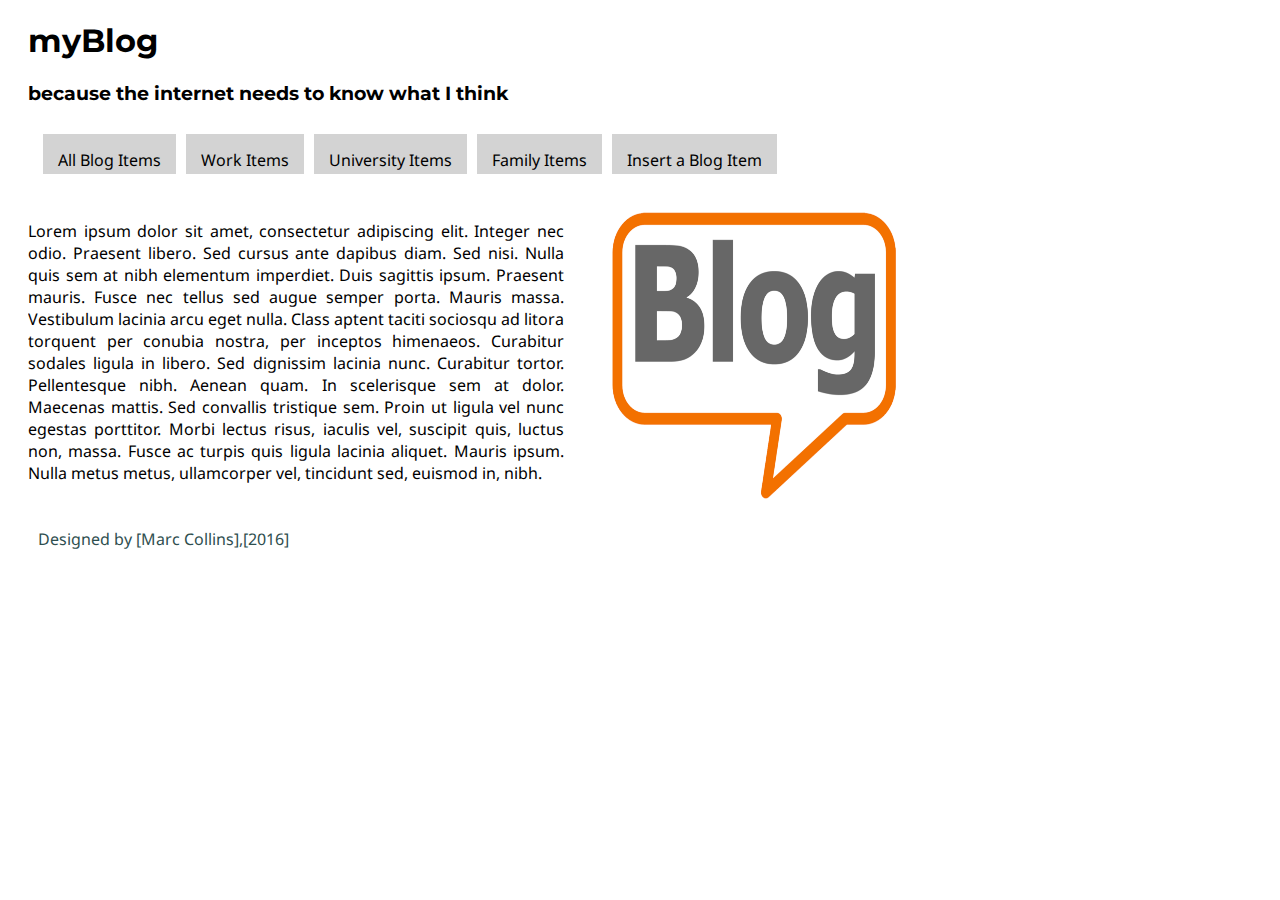
<file: index.html>
<!--all of the metadata for the page, including unsemantic, CSS stylesheet and fonts from google-->
<!DOCTYPE html>
<html lang="en">
<head>
    <meta charset="UTF-8">
    <link rel="stylesheet" href="myBlogStyle.css" type="text/css"/>
    <link href='https://fonts.googleapis.com/css?family=Montserrat:700' rel='stylesheet' type='text/css'>
    <link href='https://fonts.googleapis.com/css?family=Droid+Sans' rel='stylesheet' type='text/css'>
    <link rel="stylesheet"
          href="unsemantic-grid-responsive-tablet.css">
    <meta name="viewport" content="width=device-width,initial-scale=1,minimum-scale=1,10 13 maximum-scale=1"/>
    <title>Home- myBlog</title>
</head>
<body>

<!--the header for the page including the title and the navbar-->

<header>
    <h1>myBlog</h1>
    <h3>because the internet needs to know what I think</h3>
    <nav id="quickLinks">
        <ul>
            <li><a href="blog.html">All Blog Items</a></li>
            <li><a href="blog.html">Work Items</a></li>
            <li><a href="blog.html">University Items</a></li>
            <li><a href="blog.html">Family Items</a></li>
            <li><a href="add.html">Insert a Blog Item</a></li>
        </ul>
    </nav>
</header>

<!--main area on homepage, 2 sections, text and the logo- using unsemantic-->

<main class="grid container">
    <section class="grid-60" tablet-grid="grid-60" mobile-grid="grid-60" id="textMain">
        <p>Lorem ipsum dolor sit amet, consectetur adipiscing elit. Integer nec odio. Praesent libero. Sed cursus ante
            dapibus diam. Sed nisi. Nulla quis sem at nibh elementum imperdiet. Duis sagittis ipsum. Praesent mauris.
            Fusce nec tellus sed augue semper porta. Mauris massa. Vestibulum lacinia arcu eget nulla. Class aptent
            taciti sociosqu ad litora torquent per conubia nostra, per inceptos himenaeos. Curabitur sodales ligula in
            libero.

            Sed dignissim lacinia nunc. Curabitur tortor. Pellentesque nibh. Aenean quam. In scelerisque sem at dolor.
            Maecenas mattis. Sed convallis tristique sem. Proin ut ligula vel nunc egestas porttitor. Morbi lectus
            risus, iaculis vel, suscipit quis, luctus non, massa. Fusce ac turpis quis ligula lacinia aliquet. Mauris
            ipsum. Nulla metus metus, ullamcorper vel, tincidunt sed, euismod in, nibh. </p>
    </section>

    <section class="grid-40" tablet-grid="grid-40" mobile-grid="grid-40" id="logoMain">
        <img src="blog.png" img id="blogLogo" alt="BlogLogo">


    </section>
</main>

<!--footer for the site with my name and year of design-->

<footer>
    <p>Designed by [Marc Collins],[2016]</p>
</footer>


</body>
</html>
</file>
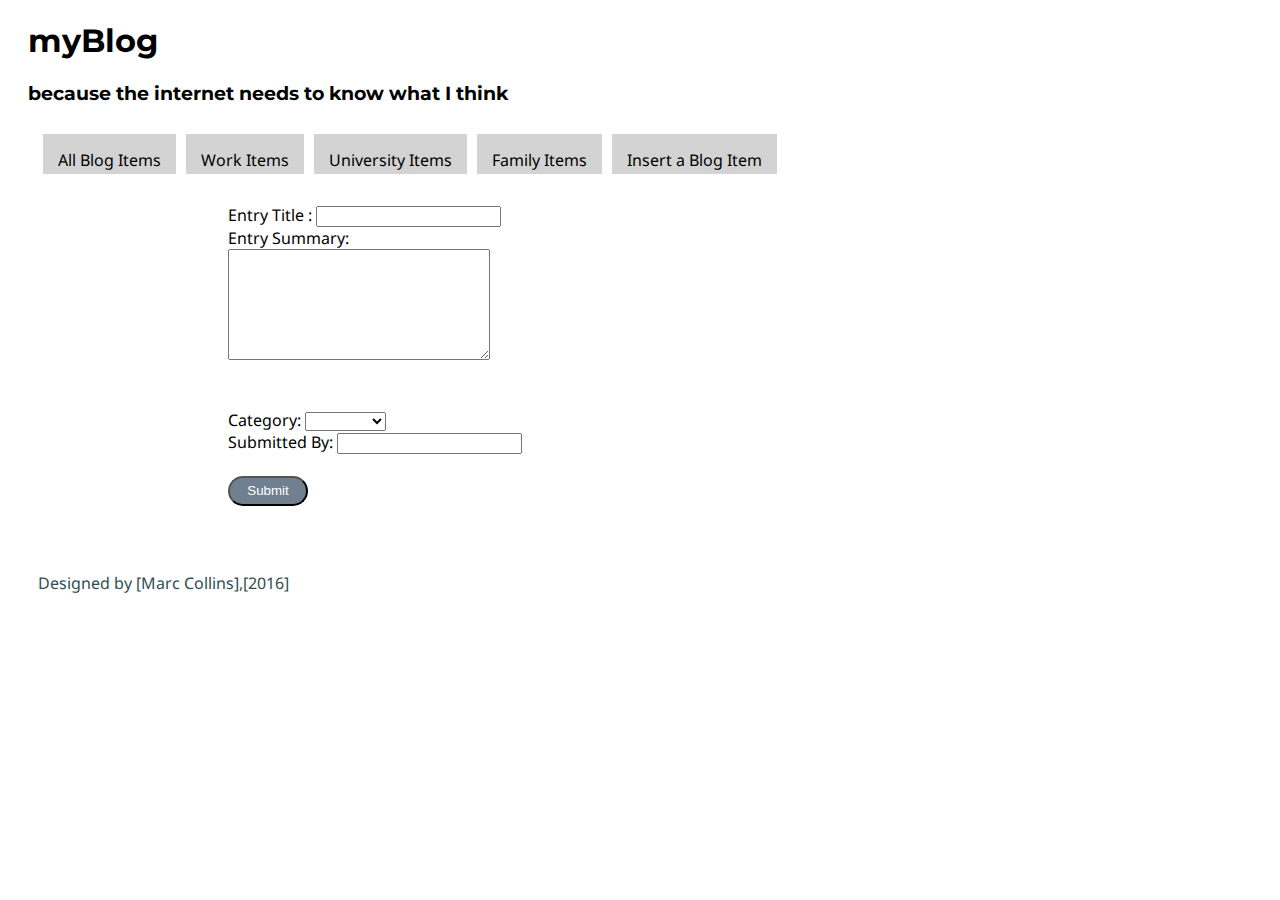
<file: add.html>
<!--all of the metadata for the page, including unsemantic, CSS stylesheet and fonts from google-->
<!DOCTYPE html>
<html lang="en">
<head>
    <meta charset="UTF-8">
    <link rel="stylesheet" href="myBlogStyle.css" type="text/css"/>
    <link href='https://fonts.googleapis.com/css?family=Montserrat:700' rel='stylesheet' type='text/css'>
    <link href='https://fonts.googleapis.com/css?family=Droid+Sans' rel='stylesheet' type='text/css'>
    <link rel="stylesheet"
          href="unsemantic-grid-responsive-tablet.css">
    <meta name="viewport" content="width=device-width,initial-scale=1,minimum-scale=1,10 13 maximum-scale=1"/>
    <title>AddItem- myBlog</title>
</head>
<body>



<!--the header for the page including the title and the navbar-->

<header>
    <h1>myBlog</h1>

    <h3>because the internet needs to know what I think</h3>
    <nav id="quickLinks">
        <ul>
            <li><a href="blog.html">All Blog Items</a></li>
            <li><a href="#">Work Items</a></li>
            <li><a href="#">University Items</a></li>
            <li><a href="#">Family Items</a></li>
            <li><a href="add.html">Insert a Blog Item</a></li>
        </ul>
    </nav>
</header>


<!--Simple HTML form for user to add blog entry to site-->


<main class="grid container">
    <section id="formAdd">
        <div id="formEntry">

            <form method="#" action="#">
                Entry Title : <input type="text" name="title" required>
                <br>
                Entry Summary: <br><textarea name="summary" cols="30" rows="7" required></textarea><br><br>
                <br>
                Category: <select name="category" required>
                <option value="none"></option>
                <option value="work">Work</option>
                <option value="university">University</option>
                <option value="family">Family</option>
            </select>
                <br>
                Submitted By: <input type="text" name="submittedAuthor">

                <br><br>
                <input type="submit" value="Submit" id="submitButton">

            </form>
        </div>

    </section>
</main>


<!--footer for the site with my name and year of design-->

<footer>
    <p>Designed by [Marc Collins],[2016]</p>
</footer>


</body>
</html>
</file>
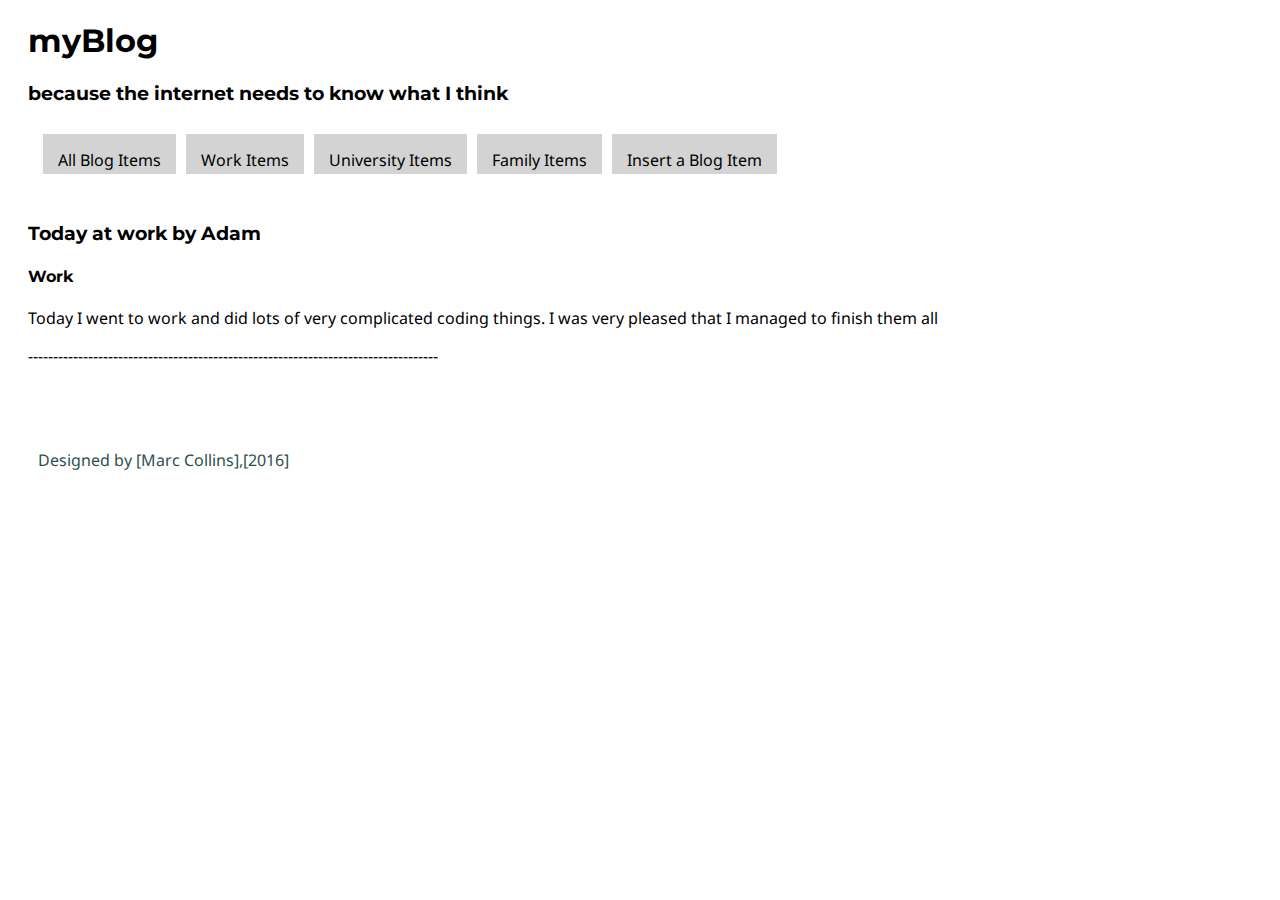
<file: blog.html>
<!--all of the metadata for the page, including unsemantic, CSS stylesheet and fonts from google-->
<!DOCTYPE html>
<html lang="en">
<head>
    <meta charset="UTF-8">
    <link rel="stylesheet" href="myBlogStyle.css" type="text/css"/>
    <link href='https://fonts.googleapis.com/css?family=Montserrat:700' rel='stylesheet' type='text/css'>
    <link href='https://fonts.googleapis.com/css?family=Droid+Sans' rel='stylesheet' type='text/css'>
    <link rel="stylesheet"
          href="unsemantic-grid-responsive-tablet.css">
    <meta name="viewport" content="width=device-width,initial-scale=1,minimum-scale=1,10 13 maximum-scale=1"/>
    <title>Show- myBlog</title>
</head>
<body>

<!--the header for the page including the title and the navbar-->

<header>
    <h1>myBlog</h1>

    <h3>because the internet needs to know what I think</h3>
    <nav id="quickLinks">
        <ul>
            <li><a href="blog.html">All Blog Items</a></li>
            <li><a href="#">Work Items</a></li>
            <li><a href="#">University Items</a></li>
            <li><a href="#">Family Items</a></li>
            <li><a href="add.html">Insert a Blog Item</a></li>
        </ul>
    </nav>
</header>

<!--Simple manual blog entry to demonstrate layout-->

<main id="blogList">
    <h3> Today at work by Adam</h3>

    <h4>Work</h4>

    <p>Today I went to work and did lots of very complicated coding things. I was very pleased that I managed to finish
        them all
    </p>
    <p>----------------------------------------------------------------------------------</p>


</main>

<!--footer for the site with my name and year of design-->

<footer>
    <p>Designed by [Marc Collins],[2016]</p>
</footer>


</body>
</html>
</file>
<file: myBlogStyle.css>
/*general elements*/
body {
    width: 960px;
}

h1, h3, h4 {
    font-family: 'Montserrat', sans-serif;;
}

p {
    font-family: 'Droid Sans', sans-serif;
}



/*pagelayout elements*/

header {
    margin-left: 20px;
}

footer {
    color: darkslategray;
    padding: 30px;
}



/*navbar styling for use throughout page*/

ul {
    list-style-type: none;
    margin: 0px;

    padding: 10px;
    overflow: hidden;
    width: 960px;
}

li {
    float: left;

}

li a {

    display: inline-block;
    height: 10px;
    background: lightgrey;
    color: black;
    font-family: 'Droid Sans', sans-serif;
    text-decoration: none;
    padding: 15px;
    margin-left: 5px;
    margin-right: 5px;
}

a:hover {
    background-color: lightslategrey;
    color: white;
}



/*homepage styling including logo*/

#blogLogo {
    height: 300px;
    width: 300px;

}

#textMain {
    padding: 20px;
    text-align: justify;
}

#logoMain {
    padding: 20px;
}


/*form styling for form for adding blog entries*/

#formEntry {
    display: inline-block;
    text-align: left;
}

form {
    padding: 20px;
    margin-left: 200px;
    margin-right: 200px;
    font-family: 'Droid Sans', sans-serif;

}

#submitButton{
    background-color: slategray;
    color: white;
    border-radius: 30px;
    width: 80px;
    height: 30px;
}


#blogList {
    padding: 20px;
}
</file>
<file: unsemantic-grid-responsive-tablet.css>
/* ================================================================== */
/* This file has a mobile-to-tablet, and tablet-to-desktop breakpoint */
/* ================================================================== */
@media (max-width: 400px) {
  @-ms-viewport {
    width: 320px;
  }
}
.clear {
  clear: both;
  display: block;
  overflow: hidden;
  visibility: hidden;
  width: 0;
  height: 0;
}

.grid-container:before, .grid-5:before, .mobile-grid-5:before, .tablet-grid-5:before, .grid-10:before, .mobile-grid-10:before, .tablet-grid-10:before, .grid-15:before, .mobile-grid-15:before, .tablet-grid-15:before, .grid-20:before, .mobile-grid-20:before, .tablet-grid-20:before, .grid-25:before, .mobile-grid-25:before, .tablet-grid-25:before, .grid-30:before, .mobile-grid-30:before, .tablet-grid-30:before, .grid-35:before, .mobile-grid-35:before, .tablet-grid-35:before, .grid-40:before, .mobile-grid-40:before, .tablet-grid-40:before, .grid-45:before, .mobile-grid-45:before, .tablet-grid-45:before, .grid-50:before, .mobile-grid-50:before, .tablet-grid-50:before, .grid-55:before, .mobile-grid-55:before, .tablet-grid-55:before, .grid-60:before, .mobile-grid-60:before, .tablet-grid-60:before, .grid-65:before, .mobile-grid-65:before, .tablet-grid-65:before, .grid-70:before, .mobile-grid-70:before, .tablet-grid-70:before, .grid-75:before, .mobile-grid-75:before, .tablet-grid-75:before, .grid-80:before, .mobile-grid-80:before, .tablet-grid-80:before, .grid-85:before, .mobile-grid-85:before, .tablet-grid-85:before, .grid-90:before, .mobile-grid-90:before, .tablet-grid-90:before, .grid-95:before, .mobile-grid-95:before, .tablet-grid-95:before, .grid-100:before, .mobile-grid-100:before, .tablet-grid-100:before, .grid-33:before, .mobile-grid-33:before, .tablet-grid-33:before, .grid-66:before, .mobile-grid-66:before, .tablet-grid-66:before, .grid-offset:before, .clearfix:before,
.grid-container:after,
.grid-5:after,
.mobile-grid-5:after,
.tablet-grid-5:after,
.grid-10:after,
.mobile-grid-10:after,
.tablet-grid-10:after,
.grid-15:after,
.mobile-grid-15:after,
.tablet-grid-15:after,
.grid-20:after,
.mobile-grid-20:after,
.tablet-grid-20:after,
.grid-25:after,
.mobile-grid-25:after,
.tablet-grid-25:after,
.grid-30:after,
.mobile-grid-30:after,
.tablet-grid-30:after,
.grid-35:after,
.mobile-grid-35:after,
.tablet-grid-35:after,
.grid-40:after,
.mobile-grid-40:after,
.tablet-grid-40:after,
.grid-45:after,
.mobile-grid-45:after,
.tablet-grid-45:after,
.grid-50:after,
.mobile-grid-50:after,
.tablet-grid-50:after,
.grid-55:after,
.mobile-grid-55:after,
.tablet-grid-55:after,
.grid-60:after,
.mobile-grid-60:after,
.tablet-grid-60:after,
.grid-65:after,
.mobile-grid-65:after,
.tablet-grid-65:after,
.grid-70:after,
.mobile-grid-70:after,
.tablet-grid-70:after,
.grid-75:after,
.mobile-grid-75:after,
.tablet-grid-75:after,
.grid-80:after,
.mobile-grid-80:after,
.tablet-grid-80:after,
.grid-85:after,
.mobile-grid-85:after,
.tablet-grid-85:after,
.grid-90:after,
.mobile-grid-90:after,
.tablet-grid-90:after,
.grid-95:after,
.mobile-grid-95:after,
.tablet-grid-95:after,
.grid-100:after,
.mobile-grid-100:after,
.tablet-grid-100:after,
.grid-33:after,
.mobile-grid-33:after,
.tablet-grid-33:after,
.grid-66:after,
.mobile-grid-66:after,
.tablet-grid-66:after,
.grid-offset:after,
.clearfix:after {
  content: ".";
  display: block;
  overflow: hidden;
  visibility: hidden;
  font-size: 0;
  line-height: 0;
  width: 0;
  height: 0;
}

.grid-container:after, .grid-5:after, .mobile-grid-5:after, .tablet-grid-5:after, .grid-10:after, .mobile-grid-10:after, .tablet-grid-10:after, .grid-15:after, .mobile-grid-15:after, .tablet-grid-15:after, .grid-20:after, .mobile-grid-20:after, .tablet-grid-20:after, .grid-25:after, .mobile-grid-25:after, .tablet-grid-25:after, .grid-30:after, .mobile-grid-30:after, .tablet-grid-30:after, .grid-35:after, .mobile-grid-35:after, .tablet-grid-35:after, .grid-40:after, .mobile-grid-40:after, .tablet-grid-40:after, .grid-45:after, .mobile-grid-45:after, .tablet-grid-45:after, .grid-50:after, .mobile-grid-50:after, .tablet-grid-50:after, .grid-55:after, .mobile-grid-55:after, .tablet-grid-55:after, .grid-60:after, .mobile-grid-60:after, .tablet-grid-60:after, .grid-65:after, .mobile-grid-65:after, .tablet-grid-65:after, .grid-70:after, .mobile-grid-70:after, .tablet-grid-70:after, .grid-75:after, .mobile-grid-75:after, .tablet-grid-75:after, .grid-80:after, .mobile-grid-80:after, .tablet-grid-80:after, .grid-85:after, .mobile-grid-85:after, .tablet-grid-85:after, .grid-90:after, .mobile-grid-90:after, .tablet-grid-90:after, .grid-95:after, .mobile-grid-95:after, .tablet-grid-95:after, .grid-100:after, .mobile-grid-100:after, .tablet-grid-100:after, .grid-33:after, .mobile-grid-33:after, .tablet-grid-33:after, .grid-66:after, .mobile-grid-66:after, .tablet-grid-66:after, .grid-offset:after, .clearfix:after {
  clear: both;
}

.grid-container, .grid-5, .mobile-grid-5, .tablet-grid-5, .grid-10, .mobile-grid-10, .tablet-grid-10, .grid-15, .mobile-grid-15, .tablet-grid-15, .grid-20, .mobile-grid-20, .tablet-grid-20, .grid-25, .mobile-grid-25, .tablet-grid-25, .grid-30, .mobile-grid-30, .tablet-grid-30, .grid-35, .mobile-grid-35, .tablet-grid-35, .grid-40, .mobile-grid-40, .tablet-grid-40, .grid-45, .mobile-grid-45, .tablet-grid-45, .grid-50, .mobile-grid-50, .tablet-grid-50, .grid-55, .mobile-grid-55, .tablet-grid-55, .grid-60, .mobile-grid-60, .tablet-grid-60, .grid-65, .mobile-grid-65, .tablet-grid-65, .grid-70, .mobile-grid-70, .tablet-grid-70, .grid-75, .mobile-grid-75, .tablet-grid-75, .grid-80, .mobile-grid-80, .tablet-grid-80, .grid-85, .mobile-grid-85, .tablet-grid-85, .grid-90, .mobile-grid-90, .tablet-grid-90, .grid-95, .mobile-grid-95, .tablet-grid-95, .grid-100, .mobile-grid-100, .tablet-grid-100, .grid-33, .mobile-grid-33, .tablet-grid-33, .grid-66, .mobile-grid-66, .tablet-grid-66, .grid-offset, .clearfix {
  /* <IE7> */
  *zoom: 1;
  /* </IE7> */
}

.grid-container {
  margin-left: auto;
  margin-right: auto;
  max-width: 1200px;
  padding-left: 10px;
  padding-right: 10px;
}

.grid-5, .mobile-grid-5, .tablet-grid-5, .grid-10, .mobile-grid-10, .tablet-grid-10, .grid-15, .mobile-grid-15, .tablet-grid-15, .grid-20, .mobile-grid-20, .tablet-grid-20, .grid-25, .mobile-grid-25, .tablet-grid-25, .grid-30, .mobile-grid-30, .tablet-grid-30, .grid-35, .mobile-grid-35, .tablet-grid-35, .grid-40, .mobile-grid-40, .tablet-grid-40, .grid-45, .mobile-grid-45, .tablet-grid-45, .grid-50, .mobile-grid-50, .tablet-grid-50, .grid-55, .mobile-grid-55, .tablet-grid-55, .grid-60, .mobile-grid-60, .tablet-grid-60, .grid-65, .mobile-grid-65, .tablet-grid-65, .grid-70, .mobile-grid-70, .tablet-grid-70, .grid-75, .mobile-grid-75, .tablet-grid-75, .grid-80, .mobile-grid-80, .tablet-grid-80, .grid-85, .mobile-grid-85, .tablet-grid-85, .grid-90, .mobile-grid-90, .tablet-grid-90, .grid-95, .mobile-grid-95, .tablet-grid-95, .grid-100, .mobile-grid-100, .tablet-grid-100, .grid-33, .mobile-grid-33, .tablet-grid-33, .grid-66, .mobile-grid-66, .tablet-grid-66 {
  -moz-box-sizing: border-box;
  -webkit-box-sizing: border-box;
  box-sizing: border-box;
  padding-left: 10px;
  padding-right: 10px;
  /* <IE7> */
  *padding-left: 0;
  *padding-right: 0;
  /* </IE7> */
}
.grid-5 > *, .mobile-grid-5 > *, .tablet-grid-5 > *, .grid-10 > *, .mobile-grid-10 > *, .tablet-grid-10 > *, .grid-15 > *, .mobile-grid-15 > *, .tablet-grid-15 > *, .grid-20 > *, .mobile-grid-20 > *, .tablet-grid-20 > *, .grid-25 > *, .mobile-grid-25 > *, .tablet-grid-25 > *, .grid-30 > *, .mobile-grid-30 > *, .tablet-grid-30 > *, .grid-35 > *, .mobile-grid-35 > *, .tablet-grid-35 > *, .grid-40 > *, .mobile-grid-40 > *, .tablet-grid-40 > *, .grid-45 > *, .mobile-grid-45 > *, .tablet-grid-45 > *, .grid-50 > *, .mobile-grid-50 > *, .tablet-grid-50 > *, .grid-55 > *, .mobile-grid-55 > *, .tablet-grid-55 > *, .grid-60 > *, .mobile-grid-60 > *, .tablet-grid-60 > *, .grid-65 > *, .mobile-grid-65 > *, .tablet-grid-65 > *, .grid-70 > *, .mobile-grid-70 > *, .tablet-grid-70 > *, .grid-75 > *, .mobile-grid-75 > *, .tablet-grid-75 > *, .grid-80 > *, .mobile-grid-80 > *, .tablet-grid-80 > *, .grid-85 > *, .mobile-grid-85 > *, .tablet-grid-85 > *, .grid-90 > *, .mobile-grid-90 > *, .tablet-grid-90 > *, .grid-95 > *, .mobile-grid-95 > *, .tablet-grid-95 > *, .grid-100 > *, .mobile-grid-100 > *, .tablet-grid-100 > *, .grid-33 > *, .mobile-grid-33 > *, .tablet-grid-33 > *, .grid-66 > *, .mobile-grid-66 > *, .tablet-grid-66 > * {
  /* <IE7> */
  *margin-left: expression((!this.className.match(/grid-[1-9]/) && this.currentStyle.display === 'block' && this.currentStyle.width === 'auto') && '10px');
  *margin-right: expression((!this.className.match(/grid-[1-9]/) && this.currentStyle.display === 'block' && this.currentStyle.width === 'auto') && '10px');
  /* </IE7> */
}

.grid-parent {
  padding-left: 0;
  padding-right: 0;
}

.grid-offset {
  margin-left: -10px;
  margin-right: -10px;
}

@media (max-width: 767px) {
  .mobile-push-5, .mobile-pull-5, .mobile-push-10, .mobile-pull-10, .mobile-push-15, .mobile-pull-15, .mobile-push-20, .mobile-pull-20, .mobile-push-25, .mobile-pull-25, .mobile-push-30, .mobile-pull-30, .mobile-push-35, .mobile-pull-35, .mobile-push-40, .mobile-pull-40, .mobile-push-45, .mobile-pull-45, .mobile-push-50, .mobile-pull-50, .mobile-push-55, .mobile-pull-55, .mobile-push-60, .mobile-pull-60, .mobile-push-65, .mobile-pull-65, .mobile-push-70, .mobile-pull-70, .mobile-push-75, .mobile-pull-75, .mobile-push-80, .mobile-pull-80, .mobile-push-85, .mobile-pull-85, .mobile-push-90, .mobile-pull-90, .mobile-push-95, .mobile-pull-95, .mobile-push-33, .mobile-pull-33, .mobile-push-66, .mobile-pull-66 {
    position: relative;
  }

  .hide-on-mobile {
    display: none !important;
  }

  .mobile-grid-5 {
    float: left;
    width: 5%;
    /* <IE7> */
    *width: expression(Math.floor(0.05 * (this.parentNode.offsetWidth - parseFloat(this.parentNode.currentStyle.paddingLeft) - parseFloat(this.parentNode.currentStyle.paddingRight))) + 'px');
    /* </IE7> */
  }

  .mobile-prefix-5 {
    margin-left: 5%;
  }

  .mobile-suffix-5 {
    margin-right: 5%;
  }

  .mobile-push-5 {
    left: 5%;
    /* <IE7> */
    *left: expression(Math.floor(0.05 * (this.parentNode.offsetWidth - parseFloat(this.parentNode.currentStyle.paddingLeft) - parseFloat(this.parentNode.currentStyle.paddingRight))) + 'px');
    /* </IE7> */
  }

  .mobile-pull-5 {
    left: -5%;
    /* <IE7> */
    *left: expression(Math.floor(-0.05 * (this.parentNode.offsetWidth - parseFloat(this.parentNode.currentStyle.paddingLeft) - parseFloat(this.parentNode.currentStyle.paddingRight))) + 'px');
    /* </IE7> */
  }

  .mobile-grid-10 {
    float: left;
    width: 10%;
    /* <IE7> */
    *width: expression(Math.floor(0.1 * (this.parentNode.offsetWidth - parseFloat(this.parentNode.currentStyle.paddingLeft) - parseFloat(this.parentNode.currentStyle.paddingRight))) + 'px');
    /* </IE7> */
  }

  .mobile-prefix-10 {
    margin-left: 10%;
  }

  .mobile-suffix-10 {
    margin-right: 10%;
  }

  .mobile-push-10 {
    left: 10%;
    /* <IE7> */
    *left: expression(Math.floor(0.1 * (this.parentNode.offsetWidth - parseFloat(this.parentNode.currentStyle.paddingLeft) - parseFloat(this.parentNode.currentStyle.paddingRight))) + 'px');
    /* </IE7> */
  }

  .mobile-pull-10 {
    left: -10%;
    /* <IE7> */
    *left: expression(Math.floor(-0.1 * (this.parentNode.offsetWidth - parseFloat(this.parentNode.currentStyle.paddingLeft) - parseFloat(this.parentNode.currentStyle.paddingRight))) + 'px');
    /* </IE7> */
  }

  .mobile-grid-15 {
    float: left;
    width: 15%;
    /* <IE7> */
    *width: expression(Math.floor(0.15 * (this.parentNode.offsetWidth - parseFloat(this.parentNode.currentStyle.paddingLeft) - parseFloat(this.parentNode.currentStyle.paddingRight))) + 'px');
    /* </IE7> */
  }

  .mobile-prefix-15 {
    margin-left: 15%;
  }

  .mobile-suffix-15 {
    margin-right: 15%;
  }

  .mobile-push-15 {
    left: 15%;
    /* <IE7> */
    *left: expression(Math.floor(0.15 * (this.parentNode.offsetWidth - parseFloat(this.parentNode.currentStyle.paddingLeft) - parseFloat(this.parentNode.currentStyle.paddingRight))) + 'px');
    /* </IE7> */
  }

  .mobile-pull-15 {
    left: -15%;
    /* <IE7> */
    *left: expression(Math.floor(-0.15 * (this.parentNode.offsetWidth - parseFloat(this.parentNode.currentStyle.paddingLeft) - parseFloat(this.parentNode.currentStyle.paddingRight))) + 'px');
    /* </IE7> */
  }

  .mobile-grid-20 {
    float: left;
    width: 20%;
    /* <IE7> */
    *width: expression(Math.floor(0.2 * (this.parentNode.offsetWidth - parseFloat(this.parentNode.currentStyle.paddingLeft) - parseFloat(this.parentNode.currentStyle.paddingRight))) + 'px');
    /* </IE7> */
  }

  .mobile-prefix-20 {
    margin-left: 20%;
  }

  .mobile-suffix-20 {
    margin-right: 20%;
  }

  .mobile-push-20 {
    left: 20%;
    /* <IE7> */
    *left: expression(Math.floor(0.2 * (this.parentNode.offsetWidth - parseFloat(this.parentNode.currentStyle.paddingLeft) - parseFloat(this.parentNode.currentStyle.paddingRight))) + 'px');
    /* </IE7> */
  }

  .mobile-pull-20 {
    left: -20%;
    /* <IE7> */
    *left: expression(Math.floor(-0.2 * (this.parentNode.offsetWidth - parseFloat(this.parentNode.currentStyle.paddingLeft) - parseFloat(this.parentNode.currentStyle.paddingRight))) + 'px');
    /* </IE7> */
  }

  .mobile-grid-25 {
    float: left;
    width: 25%;
    /* <IE7> */
    *width: expression(Math.floor(0.25 * (this.parentNode.offsetWidth - parseFloat(this.parentNode.currentStyle.paddingLeft) - parseFloat(this.parentNode.currentStyle.paddingRight))) + 'px');
    /* </IE7> */
  }

  .mobile-prefix-25 {
    margin-left: 25%;
  }

  .mobile-suffix-25 {
    margin-right: 25%;
  }

  .mobile-push-25 {
    left: 25%;
    /* <IE7> */
    *left: expression(Math.floor(0.25 * (this.parentNode.offsetWidth - parseFloat(this.parentNode.currentStyle.paddingLeft) - parseFloat(this.parentNode.currentStyle.paddingRight))) + 'px');
    /* </IE7> */
  }

  .mobile-pull-25 {
    left: -25%;
    /* <IE7> */
    *left: expression(Math.floor(-0.25 * (this.parentNode.offsetWidth - parseFloat(this.parentNode.currentStyle.paddingLeft) - parseFloat(this.parentNode.currentStyle.paddingRight))) + 'px');
    /* </IE7> */
  }

  .mobile-grid-30 {
    float: left;
    width: 30%;
    /* <IE7> */
    *width: expression(Math.floor(0.3 * (this.parentNode.offsetWidth - parseFloat(this.parentNode.currentStyle.paddingLeft) - parseFloat(this.parentNode.currentStyle.paddingRight))) + 'px');
    /* </IE7> */
  }

  .mobile-prefix-30 {
    margin-left: 30%;
  }

  .mobile-suffix-30 {
    margin-right: 30%;
  }

  .mobile-push-30 {
    left: 30%;
    /* <IE7> */
    *left: expression(Math.floor(0.3 * (this.parentNode.offsetWidth - parseFloat(this.parentNode.currentStyle.paddingLeft) - parseFloat(this.parentNode.currentStyle.paddingRight))) + 'px');
    /* </IE7> */
  }

  .mobile-pull-30 {
    left: -30%;
    /* <IE7> */
    *left: expression(Math.floor(-0.3 * (this.parentNode.offsetWidth - parseFloat(this.parentNode.currentStyle.paddingLeft) - parseFloat(this.parentNode.currentStyle.paddingRight))) + 'px');
    /* </IE7> */
  }

  .mobile-grid-35 {
    float: left;
    width: 35%;
    /* <IE7> */
    *width: expression(Math.floor(0.35 * (this.parentNode.offsetWidth - parseFloat(this.parentNode.currentStyle.paddingLeft) - parseFloat(this.parentNode.currentStyle.paddingRight))) + 'px');
    /* </IE7> */
  }

  .mobile-prefix-35 {
    margin-left: 35%;
  }

  .mobile-suffix-35 {
    margin-right: 35%;
  }

  .mobile-push-35 {
    left: 35%;
    /* <IE7> */
    *left: expression(Math.floor(0.35 * (this.parentNode.offsetWidth - parseFloat(this.parentNode.currentStyle.paddingLeft) - parseFloat(this.parentNode.currentStyle.paddingRight))) + 'px');
    /* </IE7> */
  }

  .mobile-pull-35 {
    left: -35%;
    /* <IE7> */
    *left: expression(Math.floor(-0.35 * (this.parentNode.offsetWidth - parseFloat(this.parentNode.currentStyle.paddingLeft) - parseFloat(this.parentNode.currentStyle.paddingRight))) + 'px');
    /* </IE7> */
  }

  .mobile-grid-40 {
    float: left;
    width: 40%;
    /* <IE7> */
    *width: expression(Math.floor(0.4 * (this.parentNode.offsetWidth - parseFloat(this.parentNode.currentStyle.paddingLeft) - parseFloat(this.parentNode.currentStyle.paddingRight))) + 'px');
    /* </IE7> */
  }

  .mobile-prefix-40 {
    margin-left: 40%;
  }

  .mobile-suffix-40 {
    margin-right: 40%;
  }

  .mobile-push-40 {
    left: 40%;
    /* <IE7> */
    *left: expression(Math.floor(0.4 * (this.parentNode.offsetWidth - parseFloat(this.parentNode.currentStyle.paddingLeft) - parseFloat(this.parentNode.currentStyle.paddingRight))) + 'px');
    /* </IE7> */
  }

  .mobile-pull-40 {
    left: -40%;
    /* <IE7> */
    *left: expression(Math.floor(-0.4 * (this.parentNode.offsetWidth - parseFloat(this.parentNode.currentStyle.paddingLeft) - parseFloat(this.parentNode.currentStyle.paddingRight))) + 'px');
    /* </IE7> */
  }

  .mobile-grid-45 {
    float: left;
    width: 45%;
    /* <IE7> */
    *width: expression(Math.floor(0.45 * (this.parentNode.offsetWidth - parseFloat(this.parentNode.currentStyle.paddingLeft) - parseFloat(this.parentNode.currentStyle.paddingRight))) + 'px');
    /* </IE7> */
  }

  .mobile-prefix-45 {
    margin-left: 45%;
  }

  .mobile-suffix-45 {
    margin-right: 45%;
  }

  .mobile-push-45 {
    left: 45%;
    /* <IE7> */
    *left: expression(Math.floor(0.45 * (this.parentNode.offsetWidth - parseFloat(this.parentNode.currentStyle.paddingLeft) - parseFloat(this.parentNode.currentStyle.paddingRight))) + 'px');
    /* </IE7> */
  }

  .mobile-pull-45 {
    left: -45%;
    /* <IE7> */
    *left: expression(Math.floor(-0.45 * (this.parentNode.offsetWidth - parseFloat(this.parentNode.currentStyle.paddingLeft) - parseFloat(this.parentNode.currentStyle.paddingRight))) + 'px');
    /* </IE7> */
  }

  .mobile-grid-50 {
    float: left;
    width: 50%;
    /* <IE7> */
    *width: expression(Math.floor(0.5 * (this.parentNode.offsetWidth - parseFloat(this.parentNode.currentStyle.paddingLeft) - parseFloat(this.parentNode.currentStyle.paddingRight))) + 'px');
    /* </IE7> */
  }

  .mobile-prefix-50 {
    margin-left: 50%;
  }

  .mobile-suffix-50 {
    margin-right: 50%;
  }

  .mobile-push-50 {
    left: 50%;
    /* <IE7> */
    *left: expression(Math.floor(0.5 * (this.parentNode.offsetWidth - parseFloat(this.parentNode.currentStyle.paddingLeft) - parseFloat(this.parentNode.currentStyle.paddingRight))) + 'px');
    /* </IE7> */
  }

  .mobile-pull-50 {
    left: -50%;
    /* <IE7> */
    *left: expression(Math.floor(-0.5 * (this.parentNode.offsetWidth - parseFloat(this.parentNode.currentStyle.paddingLeft) - parseFloat(this.parentNode.currentStyle.paddingRight))) + 'px');
    /* </IE7> */
  }

  .mobile-grid-55 {
    float: left;
    width: 55%;
    /* <IE7> */
    *width: expression(Math.floor(0.55 * (this.parentNode.offsetWidth - parseFloat(this.parentNode.currentStyle.paddingLeft) - parseFloat(this.parentNode.currentStyle.paddingRight))) + 'px');
    /* </IE7> */
  }

  .mobile-prefix-55 {
    margin-left: 55%;
  }

  .mobile-suffix-55 {
    margin-right: 55%;
  }

  .mobile-push-55 {
    left: 55%;
    /* <IE7> */
    *left: expression(Math.floor(0.55 * (this.parentNode.offsetWidth - parseFloat(this.parentNode.currentStyle.paddingLeft) - parseFloat(this.parentNode.currentStyle.paddingRight))) + 'px');
    /* </IE7> */
  }

  .mobile-pull-55 {
    left: -55%;
    /* <IE7> */
    *left: expression(Math.floor(-0.55 * (this.parentNode.offsetWidth - parseFloat(this.parentNode.currentStyle.paddingLeft) - parseFloat(this.parentNode.currentStyle.paddingRight))) + 'px');
    /* </IE7> */
  }

  .mobile-grid-60 {
    float: left;
    width: 60%;
    /* <IE7> */
    *width: expression(Math.floor(0.6 * (this.parentNode.offsetWidth - parseFloat(this.parentNode.currentStyle.paddingLeft) - parseFloat(this.parentNode.currentStyle.paddingRight))) + 'px');
    /* </IE7> */
  }

  .mobile-prefix-60 {
    margin-left: 60%;
  }

  .mobile-suffix-60 {
    margin-right: 60%;
  }

  .mobile-push-60 {
    left: 60%;
    /* <IE7> */
    *left: expression(Math.floor(0.6 * (this.parentNode.offsetWidth - parseFloat(this.parentNode.currentStyle.paddingLeft) - parseFloat(this.parentNode.currentStyle.paddingRight))) + 'px');
    /* </IE7> */
  }

  .mobile-pull-60 {
    left: -60%;
    /* <IE7> */
    *left: expression(Math.floor(-0.6 * (this.parentNode.offsetWidth - parseFloat(this.parentNode.currentStyle.paddingLeft) - parseFloat(this.parentNode.currentStyle.paddingRight))) + 'px');
    /* </IE7> */
  }

  .mobile-grid-65 {
    float: left;
    width: 65%;
    /* <IE7> */
    *width: expression(Math.floor(0.65 * (this.parentNode.offsetWidth - parseFloat(this.parentNode.currentStyle.paddingLeft) - parseFloat(this.parentNode.currentStyle.paddingRight))) + 'px');
    /* </IE7> */
  }

  .mobile-prefix-65 {
    margin-left: 65%;
  }

  .mobile-suffix-65 {
    margin-right: 65%;
  }

  .mobile-push-65 {
    left: 65%;
    /* <IE7> */
    *left: expression(Math.floor(0.65 * (this.parentNode.offsetWidth - parseFloat(this.parentNode.currentStyle.paddingLeft) - parseFloat(this.parentNode.currentStyle.paddingRight))) + 'px');
    /* </IE7> */
  }

  .mobile-pull-65 {
    left: -65%;
    /* <IE7> */
    *left: expression(Math.floor(-0.65 * (this.parentNode.offsetWidth - parseFloat(this.parentNode.currentStyle.paddingLeft) - parseFloat(this.parentNode.currentStyle.paddingRight))) + 'px');
    /* </IE7> */
  }

  .mobile-grid-70 {
    float: left;
    width: 70%;
    /* <IE7> */
    *width: expression(Math.floor(0.7 * (this.parentNode.offsetWidth - parseFloat(this.parentNode.currentStyle.paddingLeft) - parseFloat(this.parentNode.currentStyle.paddingRight))) + 'px');
    /* </IE7> */
  }

  .mobile-prefix-70 {
    margin-left: 70%;
  }

  .mobile-suffix-70 {
    margin-right: 70%;
  }

  .mobile-push-70 {
    left: 70%;
    /* <IE7> */
    *left: expression(Math.floor(0.7 * (this.parentNode.offsetWidth - parseFloat(this.parentNode.currentStyle.paddingLeft) - parseFloat(this.parentNode.currentStyle.paddingRight))) + 'px');
    /* </IE7> */
  }

  .mobile-pull-70 {
    left: -70%;
    /* <IE7> */
    *left: expression(Math.floor(-0.7 * (this.parentNode.offsetWidth - parseFloat(this.parentNode.currentStyle.paddingLeft) - parseFloat(this.parentNode.currentStyle.paddingRight))) + 'px');
    /* </IE7> */
  }

  .mobile-grid-75 {
    float: left;
    width: 75%;
    /* <IE7> */
    *width: expression(Math.floor(0.75 * (this.parentNode.offsetWidth - parseFloat(this.parentNode.currentStyle.paddingLeft) - parseFloat(this.parentNode.currentStyle.paddingRight))) + 'px');
    /* </IE7> */
  }

  .mobile-prefix-75 {
    margin-left: 75%;
  }

  .mobile-suffix-75 {
    margin-right: 75%;
  }

  .mobile-push-75 {
    left: 75%;
    /* <IE7> */
    *left: expression(Math.floor(0.75 * (this.parentNode.offsetWidth - parseFloat(this.parentNode.currentStyle.paddingLeft) - parseFloat(this.parentNode.currentStyle.paddingRight))) + 'px');
    /* </IE7> */
  }

  .mobile-pull-75 {
    left: -75%;
    /* <IE7> */
    *left: expression(Math.floor(-0.75 * (this.parentNode.offsetWidth - parseFloat(this.parentNode.currentStyle.paddingLeft) - parseFloat(this.parentNode.currentStyle.paddingRight))) + 'px');
    /* </IE7> */
  }

  .mobile-grid-80 {
    float: left;
    width: 80%;
    /* <IE7> */
    *width: expression(Math.floor(0.8 * (this.parentNode.offsetWidth - parseFloat(this.parentNode.currentStyle.paddingLeft) - parseFloat(this.parentNode.currentStyle.paddingRight))) + 'px');
    /* </IE7> */
  }

  .mobile-prefix-80 {
    margin-left: 80%;
  }

  .mobile-suffix-80 {
    margin-right: 80%;
  }

  .mobile-push-80 {
    left: 80%;
    /* <IE7> */
    *left: expression(Math.floor(0.8 * (this.parentNode.offsetWidth - parseFloat(this.parentNode.currentStyle.paddingLeft) - parseFloat(this.parentNode.currentStyle.paddingRight))) + 'px');
    /* </IE7> */
  }

  .mobile-pull-80 {
    left: -80%;
    /* <IE7> */
    *left: expression(Math.floor(-0.8 * (this.parentNode.offsetWidth - parseFloat(this.parentNode.currentStyle.paddingLeft) - parseFloat(this.parentNode.currentStyle.paddingRight))) + 'px');
    /* </IE7> */
  }

  .mobile-grid-85 {
    float: left;
    width: 85%;
    /* <IE7> */
    *width: expression(Math.floor(0.85 * (this.parentNode.offsetWidth - parseFloat(this.parentNode.currentStyle.paddingLeft) - parseFloat(this.parentNode.currentStyle.paddingRight))) + 'px');
    /* </IE7> */
  }

  .mobile-prefix-85 {
    margin-left: 85%;
  }

  .mobile-suffix-85 {
    margin-right: 85%;
  }

  .mobile-push-85 {
    left: 85%;
    /* <IE7> */
    *left: expression(Math.floor(0.85 * (this.parentNode.offsetWidth - parseFloat(this.parentNode.currentStyle.paddingLeft) - parseFloat(this.parentNode.currentStyle.paddingRight))) + 'px');
    /* </IE7> */
  }

  .mobile-pull-85 {
    left: -85%;
    /* <IE7> */
    *left: expression(Math.floor(-0.85 * (this.parentNode.offsetWidth - parseFloat(this.parentNode.currentStyle.paddingLeft) - parseFloat(this.parentNode.currentStyle.paddingRight))) + 'px');
    /* </IE7> */
  }

  .mobile-grid-90 {
    float: left;
    width: 90%;
    /* <IE7> */
    *width: expression(Math.floor(0.9 * (this.parentNode.offsetWidth - parseFloat(this.parentNode.currentStyle.paddingLeft) - parseFloat(this.parentNode.currentStyle.paddingRight))) + 'px');
    /* </IE7> */
  }

  .mobile-prefix-90 {
    margin-left: 90%;
  }

  .mobile-suffix-90 {
    margin-right: 90%;
  }

  .mobile-push-90 {
    left: 90%;
    /* <IE7> */
    *left: expression(Math.floor(0.9 * (this.parentNode.offsetWidth - parseFloat(this.parentNode.currentStyle.paddingLeft) - parseFloat(this.parentNode.currentStyle.paddingRight))) + 'px');
    /* </IE7> */
  }

  .mobile-pull-90 {
    left: -90%;
    /* <IE7> */
    *left: expression(Math.floor(-0.9 * (this.parentNode.offsetWidth - parseFloat(this.parentNode.currentStyle.paddingLeft) - parseFloat(this.parentNode.currentStyle.paddingRight))) + 'px');
    /* </IE7> */
  }

  .mobile-grid-95 {
    float: left;
    width: 95%;
    /* <IE7> */
    *width: expression(Math.floor(0.95 * (this.parentNode.offsetWidth - parseFloat(this.parentNode.currentStyle.paddingLeft) - parseFloat(this.parentNode.currentStyle.paddingRight))) + 'px');
    /* </IE7> */
  }

  .mobile-prefix-95 {
    margin-left: 95%;
  }

  .mobile-suffix-95 {
    margin-right: 95%;
  }

  .mobile-push-95 {
    left: 95%;
    /* <IE7> */
    *left: expression(Math.floor(0.95 * (this.parentNode.offsetWidth - parseFloat(this.parentNode.currentStyle.paddingLeft) - parseFloat(this.parentNode.currentStyle.paddingRight))) + 'px');
    /* </IE7> */
  }

  .mobile-pull-95 {
    left: -95%;
    /* <IE7> */
    *left: expression(Math.floor(-0.95 * (this.parentNode.offsetWidth - parseFloat(this.parentNode.currentStyle.paddingLeft) - parseFloat(this.parentNode.currentStyle.paddingRight))) + 'px');
    /* </IE7> */
  }

  .mobile-grid-33 {
    float: left;
    width: 33.33333%;
    /* <IE7> */
    *width: expression(Math.floor(0.33333 * (this.parentNode.offsetWidth - parseFloat(this.parentNode.currentStyle.paddingLeft) - parseFloat(this.parentNode.currentStyle.paddingRight))) + 'px');
    /* </IE7> */
  }

  .mobile-prefix-33 {
    margin-left: 33.33333%;
  }

  .mobile-suffix-33 {
    margin-right: 33.33333%;
  }

  .mobile-push-33 {
    left: 33.33333%;
    /* <IE7> */
    *left: expression(Math.floor(0.33333 * (this.parentNode.offsetWidth - parseFloat(this.parentNode.currentStyle.paddingLeft) - parseFloat(this.parentNode.currentStyle.paddingRight))) + 'px');
    /* </IE7> */
  }

  .mobile-pull-33 {
    left: -33.33333%;
    /* <IE7> */
    *left: expression(Math.floor(-0.33333 * (this.parentNode.offsetWidth - parseFloat(this.parentNode.currentStyle.paddingLeft) - parseFloat(this.parentNode.currentStyle.paddingRight))) + 'px');
    /* </IE7> */
  }

  .mobile-grid-66 {
    float: left;
    width: 66.66667%;
    /* <IE7> */
    *width: expression(Math.floor(0.66667 * (this.parentNode.offsetWidth - parseFloat(this.parentNode.currentStyle.paddingLeft) - parseFloat(this.parentNode.currentStyle.paddingRight))) + 'px');
    /* </IE7> */
  }

  .mobile-prefix-66 {
    margin-left: 66.66667%;
  }

  .mobile-suffix-66 {
    margin-right: 66.66667%;
  }

  .mobile-push-66 {
    left: 66.66667%;
    /* <IE7> */
    *left: expression(Math.floor(0.66667 * (this.parentNode.offsetWidth - parseFloat(this.parentNode.currentStyle.paddingLeft) - parseFloat(this.parentNode.currentStyle.paddingRight))) + 'px');
    /* </IE7> */
  }

  .mobile-pull-66 {
    left: -66.66667%;
    /* <IE7> */
    *left: expression(Math.floor(-0.66667 * (this.parentNode.offsetWidth - parseFloat(this.parentNode.currentStyle.paddingLeft) - parseFloat(this.parentNode.currentStyle.paddingRight))) + 'px');
    /* </IE7> */
  }

  .mobile-grid-100 {
    clear: both;
    width: 100%;
  }
}
@media (min-width: 768px) and (max-width: 1024px) {
  .tablet-push-5, .tablet-pull-5, .tablet-push-10, .tablet-pull-10, .tablet-push-15, .tablet-pull-15, .tablet-push-20, .tablet-pull-20, .tablet-push-25, .tablet-pull-25, .tablet-push-30, .tablet-pull-30, .tablet-push-35, .tablet-pull-35, .tablet-push-40, .tablet-pull-40, .tablet-push-45, .tablet-pull-45, .tablet-push-50, .tablet-pull-50, .tablet-push-55, .tablet-pull-55, .tablet-push-60, .tablet-pull-60, .tablet-push-65, .tablet-pull-65, .tablet-push-70, .tablet-pull-70, .tablet-push-75, .tablet-pull-75, .tablet-push-80, .tablet-pull-80, .tablet-push-85, .tablet-pull-85, .tablet-push-90, .tablet-pull-90, .tablet-push-95, .tablet-pull-95, .tablet-push-33, .tablet-pull-33, .tablet-push-66, .tablet-pull-66 {
    position: relative;
  }

  .hide-on-tablet {
    display: none !important;
  }

  .tablet-grid-5 {
    float: left;
    width: 5%;
    /* <IE7> */
    *width: expression(Math.floor(0.05 * (this.parentNode.offsetWidth - parseFloat(this.parentNode.currentStyle.paddingLeft) - parseFloat(this.parentNode.currentStyle.paddingRight))) + 'px');
    /* </IE7> */
  }

  .tablet-prefix-5 {
    margin-left: 5%;
  }

  .tablet-suffix-5 {
    margin-right: 5%;
  }

  .tablet-push-5 {
    left: 5%;
    /* <IE7> */
    *left: expression(Math.floor(0.05 * (this.parentNode.offsetWidth - parseFloat(this.parentNode.currentStyle.paddingLeft) - parseFloat(this.parentNode.currentStyle.paddingRight))) + 'px');
    /* </IE7> */
  }

  .tablet-pull-5 {
    left: -5%;
    /* <IE7> */
    *left: expression(Math.floor(-0.05 * (this.parentNode.offsetWidth - parseFloat(this.parentNode.currentStyle.paddingLeft) - parseFloat(this.parentNode.currentStyle.paddingRight))) + 'px');
    /* </IE7> */
  }

  .tablet-grid-10 {
    float: left;
    width: 10%;
    /* <IE7> */
    *width: expression(Math.floor(0.1 * (this.parentNode.offsetWidth - parseFloat(this.parentNode.currentStyle.paddingLeft) - parseFloat(this.parentNode.currentStyle.paddingRight))) + 'px');
    /* </IE7> */
  }

  .tablet-prefix-10 {
    margin-left: 10%;
  }

  .tablet-suffix-10 {
    margin-right: 10%;
  }

  .tablet-push-10 {
    left: 10%;
    /* <IE7> */
    *left: expression(Math.floor(0.1 * (this.parentNode.offsetWidth - parseFloat(this.parentNode.currentStyle.paddingLeft) - parseFloat(this.parentNode.currentStyle.paddingRight))) + 'px');
    /* </IE7> */
  }

  .tablet-pull-10 {
    left: -10%;
    /* <IE7> */
    *left: expression(Math.floor(-0.1 * (this.parentNode.offsetWidth - parseFloat(this.parentNode.currentStyle.paddingLeft) - parseFloat(this.parentNode.currentStyle.paddingRight))) + 'px');
    /* </IE7> */
  }

  .tablet-grid-15 {
    float: left;
    width: 15%;
    /* <IE7> */
    *width: expression(Math.floor(0.15 * (this.parentNode.offsetWidth - parseFloat(this.parentNode.currentStyle.paddingLeft) - parseFloat(this.parentNode.currentStyle.paddingRight))) + 'px');
    /* </IE7> */
  }

  .tablet-prefix-15 {
    margin-left: 15%;
  }

  .tablet-suffix-15 {
    margin-right: 15%;
  }

  .tablet-push-15 {
    left: 15%;
    /* <IE7> */
    *left: expression(Math.floor(0.15 * (this.parentNode.offsetWidth - parseFloat(this.parentNode.currentStyle.paddingLeft) - parseFloat(this.parentNode.currentStyle.paddingRight))) + 'px');
    /* </IE7> */
  }

  .tablet-pull-15 {
    left: -15%;
    /* <IE7> */
    *left: expression(Math.floor(-0.15 * (this.parentNode.offsetWidth - parseFloat(this.parentNode.currentStyle.paddingLeft) - parseFloat(this.parentNode.currentStyle.paddingRight))) + 'px');
    /* </IE7> */
  }

  .tablet-grid-20 {
    float: left;
    width: 20%;
    /* <IE7> */
    *width: expression(Math.floor(0.2 * (this.parentNode.offsetWidth - parseFloat(this.parentNode.currentStyle.paddingLeft) - parseFloat(this.parentNode.currentStyle.paddingRight))) + 'px');
    /* </IE7> */
  }

  .tablet-prefix-20 {
    margin-left: 20%;
  }

  .tablet-suffix-20 {
    margin-right: 20%;
  }

  .tablet-push-20 {
    left: 20%;
    /* <IE7> */
    *left: expression(Math.floor(0.2 * (this.parentNode.offsetWidth - parseFloat(this.parentNode.currentStyle.paddingLeft) - parseFloat(this.parentNode.currentStyle.paddingRight))) + 'px');
    /* </IE7> */
  }

  .tablet-pull-20 {
    left: -20%;
    /* <IE7> */
    *left: expression(Math.floor(-0.2 * (this.parentNode.offsetWidth - parseFloat(this.parentNode.currentStyle.paddingLeft) - parseFloat(this.parentNode.currentStyle.paddingRight))) + 'px');
    /* </IE7> */
  }

  .tablet-grid-25 {
    float: left;
    width: 25%;
    /* <IE7> */
    *width: expression(Math.floor(0.25 * (this.parentNode.offsetWidth - parseFloat(this.parentNode.currentStyle.paddingLeft) - parseFloat(this.parentNode.currentStyle.paddingRight))) + 'px');
    /* </IE7> */
  }

  .tablet-prefix-25 {
    margin-left: 25%;
  }

  .tablet-suffix-25 {
    margin-right: 25%;
  }

  .tablet-push-25 {
    left: 25%;
    /* <IE7> */
    *left: expression(Math.floor(0.25 * (this.parentNode.offsetWidth - parseFloat(this.parentNode.currentStyle.paddingLeft) - parseFloat(this.parentNode.currentStyle.paddingRight))) + 'px');
    /* </IE7> */
  }

  .tablet-pull-25 {
    left: -25%;
    /* <IE7> */
    *left: expression(Math.floor(-0.25 * (this.parentNode.offsetWidth - parseFloat(this.parentNode.currentStyle.paddingLeft) - parseFloat(this.parentNode.currentStyle.paddingRight))) + 'px');
    /* </IE7> */
  }

  .tablet-grid-30 {
    float: left;
    width: 30%;
    /* <IE7> */
    *width: expression(Math.floor(0.3 * (this.parentNode.offsetWidth - parseFloat(this.parentNode.currentStyle.paddingLeft) - parseFloat(this.parentNode.currentStyle.paddingRight))) + 'px');
    /* </IE7> */
  }

  .tablet-prefix-30 {
    margin-left: 30%;
  }

  .tablet-suffix-30 {
    margin-right: 30%;
  }

  .tablet-push-30 {
    left: 30%;
    /* <IE7> */
    *left: expression(Math.floor(0.3 * (this.parentNode.offsetWidth - parseFloat(this.parentNode.currentStyle.paddingLeft) - parseFloat(this.parentNode.currentStyle.paddingRight))) + 'px');
    /* </IE7> */
  }

  .tablet-pull-30 {
    left: -30%;
    /* <IE7> */
    *left: expression(Math.floor(-0.3 * (this.parentNode.offsetWidth - parseFloat(this.parentNode.currentStyle.paddingLeft) - parseFloat(this.parentNode.currentStyle.paddingRight))) + 'px');
    /* </IE7> */
  }

  .tablet-grid-35 {
    float: left;
    width: 35%;
    /* <IE7> */
    *width: expression(Math.floor(0.35 * (this.parentNode.offsetWidth - parseFloat(this.parentNode.currentStyle.paddingLeft) - parseFloat(this.parentNode.currentStyle.paddingRight))) + 'px');
    /* </IE7> */
  }

  .tablet-prefix-35 {
    margin-left: 35%;
  }

  .tablet-suffix-35 {
    margin-right: 35%;
  }

  .tablet-push-35 {
    left: 35%;
    /* <IE7> */
    *left: expression(Math.floor(0.35 * (this.parentNode.offsetWidth - parseFloat(this.parentNode.currentStyle.paddingLeft) - parseFloat(this.parentNode.currentStyle.paddingRight))) + 'px');
    /* </IE7> */
  }

  .tablet-pull-35 {
    left: -35%;
    /* <IE7> */
    *left: expression(Math.floor(-0.35 * (this.parentNode.offsetWidth - parseFloat(this.parentNode.currentStyle.paddingLeft) - parseFloat(this.parentNode.currentStyle.paddingRight))) + 'px');
    /* </IE7> */
  }

  .tablet-grid-40 {
    float: left;
    width: 40%;
    /* <IE7> */
    *width: expression(Math.floor(0.4 * (this.parentNode.offsetWidth - parseFloat(this.parentNode.currentStyle.paddingLeft) - parseFloat(this.parentNode.currentStyle.paddingRight))) + 'px');
    /* </IE7> */
  }

  .tablet-prefix-40 {
    margin-left: 40%;
  }

  .tablet-suffix-40 {
    margin-right: 40%;
  }

  .tablet-push-40 {
    left: 40%;
    /* <IE7> */
    *left: expression(Math.floor(0.4 * (this.parentNode.offsetWidth - parseFloat(this.parentNode.currentStyle.paddingLeft) - parseFloat(this.parentNode.currentStyle.paddingRight))) + 'px');
    /* </IE7> */
  }

  .tablet-pull-40 {
    left: -40%;
    /* <IE7> */
    *left: expression(Math.floor(-0.4 * (this.parentNode.offsetWidth - parseFloat(this.parentNode.currentStyle.paddingLeft) - parseFloat(this.parentNode.currentStyle.paddingRight))) + 'px');
    /* </IE7> */
  }

  .tablet-grid-45 {
    float: left;
    width: 45%;
    /* <IE7> */
    *width: expression(Math.floor(0.45 * (this.parentNode.offsetWidth - parseFloat(this.parentNode.currentStyle.paddingLeft) - parseFloat(this.parentNode.currentStyle.paddingRight))) + 'px');
    /* </IE7> */
  }

  .tablet-prefix-45 {
    margin-left: 45%;
  }

  .tablet-suffix-45 {
    margin-right: 45%;
  }

  .tablet-push-45 {
    left: 45%;
    /* <IE7> */
    *left: expression(Math.floor(0.45 * (this.parentNode.offsetWidth - parseFloat(this.parentNode.currentStyle.paddingLeft) - parseFloat(this.parentNode.currentStyle.paddingRight))) + 'px');
    /* </IE7> */
  }

  .tablet-pull-45 {
    left: -45%;
    /* <IE7> */
    *left: expression(Math.floor(-0.45 * (this.parentNode.offsetWidth - parseFloat(this.parentNode.currentStyle.paddingLeft) - parseFloat(this.parentNode.currentStyle.paddingRight))) + 'px');
    /* </IE7> */
  }

  .tablet-grid-50 {
    float: left;
    width: 50%;
    /* <IE7> */
    *width: expression(Math.floor(0.5 * (this.parentNode.offsetWidth - parseFloat(this.parentNode.currentStyle.paddingLeft) - parseFloat(this.parentNode.currentStyle.paddingRight))) + 'px');
    /* </IE7> */
  }

  .tablet-prefix-50 {
    margin-left: 50%;
  }

  .tablet-suffix-50 {
    margin-right: 50%;
  }

  .tablet-push-50 {
    left: 50%;
    /* <IE7> */
    *left: expression(Math.floor(0.5 * (this.parentNode.offsetWidth - parseFloat(this.parentNode.currentStyle.paddingLeft) - parseFloat(this.parentNode.currentStyle.paddingRight))) + 'px');
    /* </IE7> */
  }

  .tablet-pull-50 {
    left: -50%;
    /* <IE7> */
    *left: expression(Math.floor(-0.5 * (this.parentNode.offsetWidth - parseFloat(this.parentNode.currentStyle.paddingLeft) - parseFloat(this.parentNode.currentStyle.paddingRight))) + 'px');
    /* </IE7> */
  }

  .tablet-grid-55 {
    float: left;
    width: 55%;
    /* <IE7> */
    *width: expression(Math.floor(0.55 * (this.parentNode.offsetWidth - parseFloat(this.parentNode.currentStyle.paddingLeft) - parseFloat(this.parentNode.currentStyle.paddingRight))) + 'px');
    /* </IE7> */
  }

  .tablet-prefix-55 {
    margin-left: 55%;
  }

  .tablet-suffix-55 {
    margin-right: 55%;
  }

  .tablet-push-55 {
    left: 55%;
    /* <IE7> */
    *left: expression(Math.floor(0.55 * (this.parentNode.offsetWidth - parseFloat(this.parentNode.currentStyle.paddingLeft) - parseFloat(this.parentNode.currentStyle.paddingRight))) + 'px');
    /* </IE7> */
  }

  .tablet-pull-55 {
    left: -55%;
    /* <IE7> */
    *left: expression(Math.floor(-0.55 * (this.parentNode.offsetWidth - parseFloat(this.parentNode.currentStyle.paddingLeft) - parseFloat(this.parentNode.currentStyle.paddingRight))) + 'px');
    /* </IE7> */
  }

  .tablet-grid-60 {
    float: left;
    width: 60%;
    /* <IE7> */
    *width: expression(Math.floor(0.6 * (this.parentNode.offsetWidth - parseFloat(this.parentNode.currentStyle.paddingLeft) - parseFloat(this.parentNode.currentStyle.paddingRight))) + 'px');
    /* </IE7> */
  }

  .tablet-prefix-60 {
    margin-left: 60%;
  }

  .tablet-suffix-60 {
    margin-right: 60%;
  }

  .tablet-push-60 {
    left: 60%;
    /* <IE7> */
    *left: expression(Math.floor(0.6 * (this.parentNode.offsetWidth - parseFloat(this.parentNode.currentStyle.paddingLeft) - parseFloat(this.parentNode.currentStyle.paddingRight))) + 'px');
    /* </IE7> */
  }

  .tablet-pull-60 {
    left: -60%;
    /* <IE7> */
    *left: expression(Math.floor(-0.6 * (this.parentNode.offsetWidth - parseFloat(this.parentNode.currentStyle.paddingLeft) - parseFloat(this.parentNode.currentStyle.paddingRight))) + 'px');
    /* </IE7> */
  }

  .tablet-grid-65 {
    float: left;
    width: 65%;
    /* <IE7> */
    *width: expression(Math.floor(0.65 * (this.parentNode.offsetWidth - parseFloat(this.parentNode.currentStyle.paddingLeft) - parseFloat(this.parentNode.currentStyle.paddingRight))) + 'px');
    /* </IE7> */
  }

  .tablet-prefix-65 {
    margin-left: 65%;
  }

  .tablet-suffix-65 {
    margin-right: 65%;
  }

  .tablet-push-65 {
    left: 65%;
    /* <IE7> */
    *left: expression(Math.floor(0.65 * (this.parentNode.offsetWidth - parseFloat(this.parentNode.currentStyle.paddingLeft) - parseFloat(this.parentNode.currentStyle.paddingRight))) + 'px');
    /* </IE7> */
  }

  .tablet-pull-65 {
    left: -65%;
    /* <IE7> */
    *left: expression(Math.floor(-0.65 * (this.parentNode.offsetWidth - parseFloat(this.parentNode.currentStyle.paddingLeft) - parseFloat(this.parentNode.currentStyle.paddingRight))) + 'px');
    /* </IE7> */
  }

  .tablet-grid-70 {
    float: left;
    width: 70%;
    /* <IE7> */
    *width: expression(Math.floor(0.7 * (this.parentNode.offsetWidth - parseFloat(this.parentNode.currentStyle.paddingLeft) - parseFloat(this.parentNode.currentStyle.paddingRight))) + 'px');
    /* </IE7> */
  }

  .tablet-prefix-70 {
    margin-left: 70%;
  }

  .tablet-suffix-70 {
    margin-right: 70%;
  }

  .tablet-push-70 {
    left: 70%;
    /* <IE7> */
    *left: expression(Math.floor(0.7 * (this.parentNode.offsetWidth - parseFloat(this.parentNode.currentStyle.paddingLeft) - parseFloat(this.parentNode.currentStyle.paddingRight))) + 'px');
    /* </IE7> */
  }

  .tablet-pull-70 {
    left: -70%;
    /* <IE7> */
    *left: expression(Math.floor(-0.7 * (this.parentNode.offsetWidth - parseFloat(this.parentNode.currentStyle.paddingLeft) - parseFloat(this.parentNode.currentStyle.paddingRight))) + 'px');
    /* </IE7> */
  }

  .tablet-grid-75 {
    float: left;
    width: 75%;
    /* <IE7> */
    *width: expression(Math.floor(0.75 * (this.parentNode.offsetWidth - parseFloat(this.parentNode.currentStyle.paddingLeft) - parseFloat(this.parentNode.currentStyle.paddingRight))) + 'px');
    /* </IE7> */
  }

  .tablet-prefix-75 {
    margin-left: 75%;
  }

  .tablet-suffix-75 {
    margin-right: 75%;
  }

  .tablet-push-75 {
    left: 75%;
    /* <IE7> */
    *left: expression(Math.floor(0.75 * (this.parentNode.offsetWidth - parseFloat(this.parentNode.currentStyle.paddingLeft) - parseFloat(this.parentNode.currentStyle.paddingRight))) + 'px');
    /* </IE7> */
  }

  .tablet-pull-75 {
    left: -75%;
    /* <IE7> */
    *left: expression(Math.floor(-0.75 * (this.parentNode.offsetWidth - parseFloat(this.parentNode.currentStyle.paddingLeft) - parseFloat(this.parentNode.currentStyle.paddingRight))) + 'px');
    /* </IE7> */
  }

  .tablet-grid-80 {
    float: left;
    width: 80%;
    /* <IE7> */
    *width: expression(Math.floor(0.8 * (this.parentNode.offsetWidth - parseFloat(this.parentNode.currentStyle.paddingLeft) - parseFloat(this.parentNode.currentStyle.paddingRight))) + 'px');
    /* </IE7> */
  }

  .tablet-prefix-80 {
    margin-left: 80%;
  }

  .tablet-suffix-80 {
    margin-right: 80%;
  }

  .tablet-push-80 {
    left: 80%;
    /* <IE7> */
    *left: expression(Math.floor(0.8 * (this.parentNode.offsetWidth - parseFloat(this.parentNode.currentStyle.paddingLeft) - parseFloat(this.parentNode.currentStyle.paddingRight))) + 'px');
    /* </IE7> */
  }

  .tablet-pull-80 {
    left: -80%;
    /* <IE7> */
    *left: expression(Math.floor(-0.8 * (this.parentNode.offsetWidth - parseFloat(this.parentNode.currentStyle.paddingLeft) - parseFloat(this.parentNode.currentStyle.paddingRight))) + 'px');
    /* </IE7> */
  }

  .tablet-grid-85 {
    float: left;
    width: 85%;
    /* <IE7> */
    *width: expression(Math.floor(0.85 * (this.parentNode.offsetWidth - parseFloat(this.parentNode.currentStyle.paddingLeft) - parseFloat(this.parentNode.currentStyle.paddingRight))) + 'px');
    /* </IE7> */
  }

  .tablet-prefix-85 {
    margin-left: 85%;
  }

  .tablet-suffix-85 {
    margin-right: 85%;
  }

  .tablet-push-85 {
    left: 85%;
    /* <IE7> */
    *left: expression(Math.floor(0.85 * (this.parentNode.offsetWidth - parseFloat(this.parentNode.currentStyle.paddingLeft) - parseFloat(this.parentNode.currentStyle.paddingRight))) + 'px');
    /* </IE7> */
  }

  .tablet-pull-85 {
    left: -85%;
    /* <IE7> */
    *left: expression(Math.floor(-0.85 * (this.parentNode.offsetWidth - parseFloat(this.parentNode.currentStyle.paddingLeft) - parseFloat(this.parentNode.currentStyle.paddingRight))) + 'px');
    /* </IE7> */
  }

  .tablet-grid-90 {
    float: left;
    width: 90%;
    /* <IE7> */
    *width: expression(Math.floor(0.9 * (this.parentNode.offsetWidth - parseFloat(this.parentNode.currentStyle.paddingLeft) - parseFloat(this.parentNode.currentStyle.paddingRight))) + 'px');
    /* </IE7> */
  }

  .tablet-prefix-90 {
    margin-left: 90%;
  }

  .tablet-suffix-90 {
    margin-right: 90%;
  }

  .tablet-push-90 {
    left: 90%;
    /* <IE7> */
    *left: expression(Math.floor(0.9 * (this.parentNode.offsetWidth - parseFloat(this.parentNode.currentStyle.paddingLeft) - parseFloat(this.parentNode.currentStyle.paddingRight))) + 'px');
    /* </IE7> */
  }

  .tablet-pull-90 {
    left: -90%;
    /* <IE7> */
    *left: expression(Math.floor(-0.9 * (this.parentNode.offsetWidth - parseFloat(this.parentNode.currentStyle.paddingLeft) - parseFloat(this.parentNode.currentStyle.paddingRight))) + 'px');
    /* </IE7> */
  }

  .tablet-grid-95 {
    float: left;
    width: 95%;
    /* <IE7> */
    *width: expression(Math.floor(0.95 * (this.parentNode.offsetWidth - parseFloat(this.parentNode.currentStyle.paddingLeft) - parseFloat(this.parentNode.currentStyle.paddingRight))) + 'px');
    /* </IE7> */
  }

  .tablet-prefix-95 {
    margin-left: 95%;
  }

  .tablet-suffix-95 {
    margin-right: 95%;
  }

  .tablet-push-95 {
    left: 95%;
    /* <IE7> */
    *left: expression(Math.floor(0.95 * (this.parentNode.offsetWidth - parseFloat(this.parentNode.currentStyle.paddingLeft) - parseFloat(this.parentNode.currentStyle.paddingRight))) + 'px');
    /* </IE7> */
  }

  .tablet-pull-95 {
    left: -95%;
    /* <IE7> */
    *left: expression(Math.floor(-0.95 * (this.parentNode.offsetWidth - parseFloat(this.parentNode.currentStyle.paddingLeft) - parseFloat(this.parentNode.currentStyle.paddingRight))) + 'px');
    /* </IE7> */
  }

  .tablet-grid-33 {
    float: left;
    width: 33.33333%;
    /* <IE7> */
    *width: expression(Math.floor(0.33333 * (this.parentNode.offsetWidth - parseFloat(this.parentNode.currentStyle.paddingLeft) - parseFloat(this.parentNode.currentStyle.paddingRight))) + 'px');
    /* </IE7> */
  }

  .tablet-prefix-33 {
    margin-left: 33.33333%;
  }

  .tablet-suffix-33 {
    margin-right: 33.33333%;
  }

  .tablet-push-33 {
    left: 33.33333%;
    /* <IE7> */
    *left: expression(Math.floor(0.33333 * (this.parentNode.offsetWidth - parseFloat(this.parentNode.currentStyle.paddingLeft) - parseFloat(this.parentNode.currentStyle.paddingRight))) + 'px');
    /* </IE7> */
  }

  .tablet-pull-33 {
    left: -33.33333%;
    /* <IE7> */
    *left: expression(Math.floor(-0.33333 * (this.parentNode.offsetWidth - parseFloat(this.parentNode.currentStyle.paddingLeft) - parseFloat(this.parentNode.currentStyle.paddingRight))) + 'px');
    /* </IE7> */
  }

  .tablet-grid-66 {
    float: left;
    width: 66.66667%;
    /* <IE7> */
    *width: expression(Math.floor(0.66667 * (this.parentNode.offsetWidth - parseFloat(this.parentNode.currentStyle.paddingLeft) - parseFloat(this.parentNode.currentStyle.paddingRight))) + 'px');
    /* </IE7> */
  }

  .tablet-prefix-66 {
    margin-left: 66.66667%;
  }

  .tablet-suffix-66 {
    margin-right: 66.66667%;
  }

  .tablet-push-66 {
    left: 66.66667%;
    /* <IE7> */
    *left: expression(Math.floor(0.66667 * (this.parentNode.offsetWidth - parseFloat(this.parentNode.currentStyle.paddingLeft) - parseFloat(this.parentNode.currentStyle.paddingRight))) + 'px');
    /* </IE7> */
  }

  .tablet-pull-66 {
    left: -66.66667%;
    /* <IE7> */
    *left: expression(Math.floor(-0.66667 * (this.parentNode.offsetWidth - parseFloat(this.parentNode.currentStyle.paddingLeft) - parseFloat(this.parentNode.currentStyle.paddingRight))) + 'px');
    /* </IE7> */
  }

  .tablet-grid-100 {
    clear: both;
    width: 100%;
  }
}
@media (min-width: 1025px) {
  .push-5, .pull-5, .push-10, .pull-10, .push-15, .pull-15, .push-20, .pull-20, .push-25, .pull-25, .push-30, .pull-30, .push-35, .pull-35, .push-40, .pull-40, .push-45, .pull-45, .push-50, .pull-50, .push-55, .pull-55, .push-60, .pull-60, .push-65, .pull-65, .push-70, .pull-70, .push-75, .pull-75, .push-80, .pull-80, .push-85, .pull-85, .push-90, .pull-90, .push-95, .pull-95, .push-33, .pull-33, .push-66, .pull-66 {
    position: relative;
  }

  .hide-on-desktop {
    display: none !important;
  }

  .grid-5 {
    float: left;
    width: 5%;
    /* <IE7> */
    *width: expression(Math.floor(0.05 * (this.parentNode.offsetWidth - parseFloat(this.parentNode.currentStyle.paddingLeft) - parseFloat(this.parentNode.currentStyle.paddingRight))) + 'px');
    /* </IE7> */
  }

  .prefix-5 {
    margin-left: 5%;
  }

  .suffix-5 {
    margin-right: 5%;
  }

  .push-5 {
    left: 5%;
    /* <IE7> */
    *left: expression(Math.floor(0.05 * (this.parentNode.offsetWidth - parseFloat(this.parentNode.currentStyle.paddingLeft) - parseFloat(this.parentNode.currentStyle.paddingRight))) + 'px');
    /* </IE7> */
  }

  .pull-5 {
    left: -5%;
    /* <IE7> */
    *left: expression(Math.floor(-0.05 * (this.parentNode.offsetWidth - parseFloat(this.parentNode.currentStyle.paddingLeft) - parseFloat(this.parentNode.currentStyle.paddingRight))) + 'px');
    /* </IE7> */
  }

  .grid-10 {
    float: left;
    width: 10%;
    /* <IE7> */
    *width: expression(Math.floor(0.1 * (this.parentNode.offsetWidth - parseFloat(this.parentNode.currentStyle.paddingLeft) - parseFloat(this.parentNode.currentStyle.paddingRight))) + 'px');
    /* </IE7> */
  }

  .prefix-10 {
    margin-left: 10%;
  }

  .suffix-10 {
    margin-right: 10%;
  }

  .push-10 {
    left: 10%;
    /* <IE7> */
    *left: expression(Math.floor(0.1 * (this.parentNode.offsetWidth - parseFloat(this.parentNode.currentStyle.paddingLeft) - parseFloat(this.parentNode.currentStyle.paddingRight))) + 'px');
    /* </IE7> */
  }

  .pull-10 {
    left: -10%;
    /* <IE7> */
    *left: expression(Math.floor(-0.1 * (this.parentNode.offsetWidth - parseFloat(this.parentNode.currentStyle.paddingLeft) - parseFloat(this.parentNode.currentStyle.paddingRight))) + 'px');
    /* </IE7> */
  }

  .grid-15 {
    float: left;
    width: 15%;
    /* <IE7> */
    *width: expression(Math.floor(0.15 * (this.parentNode.offsetWidth - parseFloat(this.parentNode.currentStyle.paddingLeft) - parseFloat(this.parentNode.currentStyle.paddingRight))) + 'px');
    /* </IE7> */
  }

  .prefix-15 {
    margin-left: 15%;
  }

  .suffix-15 {
    margin-right: 15%;
  }

  .push-15 {
    left: 15%;
    /* <IE7> */
    *left: expression(Math.floor(0.15 * (this.parentNode.offsetWidth - parseFloat(this.parentNode.currentStyle.paddingLeft) - parseFloat(this.parentNode.currentStyle.paddingRight))) + 'px');
    /* </IE7> */
  }

  .pull-15 {
    left: -15%;
    /* <IE7> */
    *left: expression(Math.floor(-0.15 * (this.parentNode.offsetWidth - parseFloat(this.parentNode.currentStyle.paddingLeft) - parseFloat(this.parentNode.currentStyle.paddingRight))) + 'px');
    /* </IE7> */
  }

  .grid-20 {
    float: left;
    width: 20%;
    /* <IE7> */
    *width: expression(Math.floor(0.2 * (this.parentNode.offsetWidth - parseFloat(this.parentNode.currentStyle.paddingLeft) - parseFloat(this.parentNode.currentStyle.paddingRight))) + 'px');
    /* </IE7> */
  }

  .prefix-20 {
    margin-left: 20%;
  }

  .suffix-20 {
    margin-right: 20%;
  }

  .push-20 {
    left: 20%;
    /* <IE7> */
    *left: expression(Math.floor(0.2 * (this.parentNode.offsetWidth - parseFloat(this.parentNode.currentStyle.paddingLeft) - parseFloat(this.parentNode.currentStyle.paddingRight))) + 'px');
    /* </IE7> */
  }

  .pull-20 {
    left: -20%;
    /* <IE7> */
    *left: expression(Math.floor(-0.2 * (this.parentNode.offsetWidth - parseFloat(this.parentNode.currentStyle.paddingLeft) - parseFloat(this.parentNode.currentStyle.paddingRight))) + 'px');
    /* </IE7> */
  }

  .grid-25 {
    float: left;
    width: 25%;
    /* <IE7> */
    *width: expression(Math.floor(0.25 * (this.parentNode.offsetWidth - parseFloat(this.parentNode.currentStyle.paddingLeft) - parseFloat(this.parentNode.currentStyle.paddingRight))) + 'px');
    /* </IE7> */
  }

  .prefix-25 {
    margin-left: 25%;
  }

  .suffix-25 {
    margin-right: 25%;
  }

  .push-25 {
    left: 25%;
    /* <IE7> */
    *left: expression(Math.floor(0.25 * (this.parentNode.offsetWidth - parseFloat(this.parentNode.currentStyle.paddingLeft) - parseFloat(this.parentNode.currentStyle.paddingRight))) + 'px');
    /* </IE7> */
  }

  .pull-25 {
    left: -25%;
    /* <IE7> */
    *left: expression(Math.floor(-0.25 * (this.parentNode.offsetWidth - parseFloat(this.parentNode.currentStyle.paddingLeft) - parseFloat(this.parentNode.currentStyle.paddingRight))) + 'px');
    /* </IE7> */
  }

  .grid-30 {
    float: left;
    width: 30%;
    /* <IE7> */
    *width: expression(Math.floor(0.3 * (this.parentNode.offsetWidth - parseFloat(this.parentNode.currentStyle.paddingLeft) - parseFloat(this.parentNode.currentStyle.paddingRight))) + 'px');
    /* </IE7> */
  }

  .prefix-30 {
    margin-left: 30%;
  }

  .suffix-30 {
    margin-right: 30%;
  }

  .push-30 {
    left: 30%;
    /* <IE7> */
    *left: expression(Math.floor(0.3 * (this.parentNode.offsetWidth - parseFloat(this.parentNode.currentStyle.paddingLeft) - parseFloat(this.parentNode.currentStyle.paddingRight))) + 'px');
    /* </IE7> */
  }

  .pull-30 {
    left: -30%;
    /* <IE7> */
    *left: expression(Math.floor(-0.3 * (this.parentNode.offsetWidth - parseFloat(this.parentNode.currentStyle.paddingLeft) - parseFloat(this.parentNode.currentStyle.paddingRight))) + 'px');
    /* </IE7> */
  }

  .grid-35 {
    float: left;
    width: 35%;
    /* <IE7> */
    *width: expression(Math.floor(0.35 * (this.parentNode.offsetWidth - parseFloat(this.parentNode.currentStyle.paddingLeft) - parseFloat(this.parentNode.currentStyle.paddingRight))) + 'px');
    /* </IE7> */
  }

  .prefix-35 {
    margin-left: 35%;
  }

  .suffix-35 {
    margin-right: 35%;
  }

  .push-35 {
    left: 35%;
    /* <IE7> */
    *left: expression(Math.floor(0.35 * (this.parentNode.offsetWidth - parseFloat(this.parentNode.currentStyle.paddingLeft) - parseFloat(this.parentNode.currentStyle.paddingRight))) + 'px');
    /* </IE7> */
  }

  .pull-35 {
    left: -35%;
    /* <IE7> */
    *left: expression(Math.floor(-0.35 * (this.parentNode.offsetWidth - parseFloat(this.parentNode.currentStyle.paddingLeft) - parseFloat(this.parentNode.currentStyle.paddingRight))) + 'px');
    /* </IE7> */
  }

  .grid-40 {
    float: left;
    width: 40%;
    /* <IE7> */
    *width: expression(Math.floor(0.4 * (this.parentNode.offsetWidth - parseFloat(this.parentNode.currentStyle.paddingLeft) - parseFloat(this.parentNode.currentStyle.paddingRight))) + 'px');
    /* </IE7> */
  }

  .prefix-40 {
    margin-left: 40%;
  }

  .suffix-40 {
    margin-right: 40%;
  }

  .push-40 {
    left: 40%;
    /* <IE7> */
    *left: expression(Math.floor(0.4 * (this.parentNode.offsetWidth - parseFloat(this.parentNode.currentStyle.paddingLeft) - parseFloat(this.parentNode.currentStyle.paddingRight))) + 'px');
    /* </IE7> */
  }

  .pull-40 {
    left: -40%;
    /* <IE7> */
    *left: expression(Math.floor(-0.4 * (this.parentNode.offsetWidth - parseFloat(this.parentNode.currentStyle.paddingLeft) - parseFloat(this.parentNode.currentStyle.paddingRight))) + 'px');
    /* </IE7> */
  }

  .grid-45 {
    float: left;
    width: 45%;
    /* <IE7> */
    *width: expression(Math.floor(0.45 * (this.parentNode.offsetWidth - parseFloat(this.parentNode.currentStyle.paddingLeft) - parseFloat(this.parentNode.currentStyle.paddingRight))) + 'px');
    /* </IE7> */
  }

  .prefix-45 {
    margin-left: 45%;
  }

  .suffix-45 {
    margin-right: 45%;
  }

  .push-45 {
    left: 45%;
    /* <IE7> */
    *left: expression(Math.floor(0.45 * (this.parentNode.offsetWidth - parseFloat(this.parentNode.currentStyle.paddingLeft) - parseFloat(this.parentNode.currentStyle.paddingRight))) + 'px');
    /* </IE7> */
  }

  .pull-45 {
    left: -45%;
    /* <IE7> */
    *left: expression(Math.floor(-0.45 * (this.parentNode.offsetWidth - parseFloat(this.parentNode.currentStyle.paddingLeft) - parseFloat(this.parentNode.currentStyle.paddingRight))) + 'px');
    /* </IE7> */
  }

  .grid-50 {
    float: left;
    width: 50%;
    /* <IE7> */
    *width: expression(Math.floor(0.5 * (this.parentNode.offsetWidth - parseFloat(this.parentNode.currentStyle.paddingLeft) - parseFloat(this.parentNode.currentStyle.paddingRight))) + 'px');
    /* </IE7> */
  }

  .prefix-50 {
    margin-left: 50%;
  }

  .suffix-50 {
    margin-right: 50%;
  }

  .push-50 {
    left: 50%;
    /* <IE7> */
    *left: expression(Math.floor(0.5 * (this.parentNode.offsetWidth - parseFloat(this.parentNode.currentStyle.paddingLeft) - parseFloat(this.parentNode.currentStyle.paddingRight))) + 'px');
    /* </IE7> */
  }

  .pull-50 {
    left: -50%;
    /* <IE7> */
    *left: expression(Math.floor(-0.5 * (this.parentNode.offsetWidth - parseFloat(this.parentNode.currentStyle.paddingLeft) - parseFloat(this.parentNode.currentStyle.paddingRight))) + 'px');
    /* </IE7> */
  }

  .grid-55 {
    float: left;
    width: 55%;
    /* <IE7> */
    *width: expression(Math.floor(0.55 * (this.parentNode.offsetWidth - parseFloat(this.parentNode.currentStyle.paddingLeft) - parseFloat(this.parentNode.currentStyle.paddingRight))) + 'px');
    /* </IE7> */
  }

  .prefix-55 {
    margin-left: 55%;
  }

  .suffix-55 {
    margin-right: 55%;
  }

  .push-55 {
    left: 55%;
    /* <IE7> */
    *left: expression(Math.floor(0.55 * (this.parentNode.offsetWidth - parseFloat(this.parentNode.currentStyle.paddingLeft) - parseFloat(this.parentNode.currentStyle.paddingRight))) + 'px');
    /* </IE7> */
  }

  .pull-55 {
    left: -55%;
    /* <IE7> */
    *left: expression(Math.floor(-0.55 * (this.parentNode.offsetWidth - parseFloat(this.parentNode.currentStyle.paddingLeft) - parseFloat(this.parentNode.currentStyle.paddingRight))) + 'px');
    /* </IE7> */
  }

  .grid-60 {
    float: left;
    width: 60%;
    /* <IE7> */
    *width: expression(Math.floor(0.6 * (this.parentNode.offsetWidth - parseFloat(this.parentNode.currentStyle.paddingLeft) - parseFloat(this.parentNode.currentStyle.paddingRight))) + 'px');
    /* </IE7> */
  }

  .prefix-60 {
    margin-left: 60%;
  }

  .suffix-60 {
    margin-right: 60%;
  }

  .push-60 {
    left: 60%;
    /* <IE7> */
    *left: expression(Math.floor(0.6 * (this.parentNode.offsetWidth - parseFloat(this.parentNode.currentStyle.paddingLeft) - parseFloat(this.parentNode.currentStyle.paddingRight))) + 'px');
    /* </IE7> */
  }

  .pull-60 {
    left: -60%;
    /* <IE7> */
    *left: expression(Math.floor(-0.6 * (this.parentNode.offsetWidth - parseFloat(this.parentNode.currentStyle.paddingLeft) - parseFloat(this.parentNode.currentStyle.paddingRight))) + 'px');
    /* </IE7> */
  }

  .grid-65 {
    float: left;
    width: 65%;
    /* <IE7> */
    *width: expression(Math.floor(0.65 * (this.parentNode.offsetWidth - parseFloat(this.parentNode.currentStyle.paddingLeft) - parseFloat(this.parentNode.currentStyle.paddingRight))) + 'px');
    /* </IE7> */
  }

  .prefix-65 {
    margin-left: 65%;
  }

  .suffix-65 {
    margin-right: 65%;
  }

  .push-65 {
    left: 65%;
    /* <IE7> */
    *left: expression(Math.floor(0.65 * (this.parentNode.offsetWidth - parseFloat(this.parentNode.currentStyle.paddingLeft) - parseFloat(this.parentNode.currentStyle.paddingRight))) + 'px');
    /* </IE7> */
  }

  .pull-65 {
    left: -65%;
    /* <IE7> */
    *left: expression(Math.floor(-0.65 * (this.parentNode.offsetWidth - parseFloat(this.parentNode.currentStyle.paddingLeft) - parseFloat(this.parentNode.currentStyle.paddingRight))) + 'px');
    /* </IE7> */
  }

  .grid-70 {
    float: left;
    width: 70%;
    /* <IE7> */
    *width: expression(Math.floor(0.7 * (this.parentNode.offsetWidth - parseFloat(this.parentNode.currentStyle.paddingLeft) - parseFloat(this.parentNode.currentStyle.paddingRight))) + 'px');
    /* </IE7> */
  }

  .prefix-70 {
    margin-left: 70%;
  }

  .suffix-70 {
    margin-right: 70%;
  }

  .push-70 {
    left: 70%;
    /* <IE7> */
    *left: expression(Math.floor(0.7 * (this.parentNode.offsetWidth - parseFloat(this.parentNode.currentStyle.paddingLeft) - parseFloat(this.parentNode.currentStyle.paddingRight))) + 'px');
    /* </IE7> */
  }

  .pull-70 {
    left: -70%;
    /* <IE7> */
    *left: expression(Math.floor(-0.7 * (this.parentNode.offsetWidth - parseFloat(this.parentNode.currentStyle.paddingLeft) - parseFloat(this.parentNode.currentStyle.paddingRight))) + 'px');
    /* </IE7> */
  }

  .grid-75 {
    float: left;
    width: 75%;
    /* <IE7> */
    *width: expression(Math.floor(0.75 * (this.parentNode.offsetWidth - parseFloat(this.parentNode.currentStyle.paddingLeft) - parseFloat(this.parentNode.currentStyle.paddingRight))) + 'px');
    /* </IE7> */
  }

  .prefix-75 {
    margin-left: 75%;
  }

  .suffix-75 {
    margin-right: 75%;
  }

  .push-75 {
    left: 75%;
    /* <IE7> */
    *left: expression(Math.floor(0.75 * (this.parentNode.offsetWidth - parseFloat(this.parentNode.currentStyle.paddingLeft) - parseFloat(this.parentNode.currentStyle.paddingRight))) + 'px');
    /* </IE7> */
  }

  .pull-75 {
    left: -75%;
    /* <IE7> */
    *left: expression(Math.floor(-0.75 * (this.parentNode.offsetWidth - parseFloat(this.parentNode.currentStyle.paddingLeft) - parseFloat(this.parentNode.currentStyle.paddingRight))) + 'px');
    /* </IE7> */
  }

  .grid-80 {
    float: left;
    width: 80%;
    /* <IE7> */
    *width: expression(Math.floor(0.8 * (this.parentNode.offsetWidth - parseFloat(this.parentNode.currentStyle.paddingLeft) - parseFloat(this.parentNode.currentStyle.paddingRight))) + 'px');
    /* </IE7> */
  }

  .prefix-80 {
    margin-left: 80%;
  }

  .suffix-80 {
    margin-right: 80%;
  }

  .push-80 {
    left: 80%;
    /* <IE7> */
    *left: expression(Math.floor(0.8 * (this.parentNode.offsetWidth - parseFloat(this.parentNode.currentStyle.paddingLeft) - parseFloat(this.parentNode.currentStyle.paddingRight))) + 'px');
    /* </IE7> */
  }

  .pull-80 {
    left: -80%;
    /* <IE7> */
    *left: expression(Math.floor(-0.8 * (this.parentNode.offsetWidth - parseFloat(this.parentNode.currentStyle.paddingLeft) - parseFloat(this.parentNode.currentStyle.paddingRight))) + 'px');
    /* </IE7> */
  }

  .grid-85 {
    float: left;
    width: 85%;
    /* <IE7> */
    *width: expression(Math.floor(0.85 * (this.parentNode.offsetWidth - parseFloat(this.parentNode.currentStyle.paddingLeft) - parseFloat(this.parentNode.currentStyle.paddingRight))) + 'px');
    /* </IE7> */
  }

  .prefix-85 {
    margin-left: 85%;
  }

  .suffix-85 {
    margin-right: 85%;
  }

  .push-85 {
    left: 85%;
    /* <IE7> */
    *left: expression(Math.floor(0.85 * (this.parentNode.offsetWidth - parseFloat(this.parentNode.currentStyle.paddingLeft) - parseFloat(this.parentNode.currentStyle.paddingRight))) + 'px');
    /* </IE7> */
  }

  .pull-85 {
    left: -85%;
    /* <IE7> */
    *left: expression(Math.floor(-0.85 * (this.parentNode.offsetWidth - parseFloat(this.parentNode.currentStyle.paddingLeft) - parseFloat(this.parentNode.currentStyle.paddingRight))) + 'px');
    /* </IE7> */
  }

  .grid-90 {
    float: left;
    width: 90%;
    /* <IE7> */
    *width: expression(Math.floor(0.9 * (this.parentNode.offsetWidth - parseFloat(this.parentNode.currentStyle.paddingLeft) - parseFloat(this.parentNode.currentStyle.paddingRight))) + 'px');
    /* </IE7> */
  }

  .prefix-90 {
    margin-left: 90%;
  }

  .suffix-90 {
    margin-right: 90%;
  }

  .push-90 {
    left: 90%;
    /* <IE7> */
    *left: expression(Math.floor(0.9 * (this.parentNode.offsetWidth - parseFloat(this.parentNode.currentStyle.paddingLeft) - parseFloat(this.parentNode.currentStyle.paddingRight))) + 'px');
    /* </IE7> */
  }

  .pull-90 {
    left: -90%;
    /* <IE7> */
    *left: expression(Math.floor(-0.9 * (this.parentNode.offsetWidth - parseFloat(this.parentNode.currentStyle.paddingLeft) - parseFloat(this.parentNode.currentStyle.paddingRight))) + 'px');
    /* </IE7> */
  }

  .grid-95 {
    float: left;
    width: 95%;
    /* <IE7> */
    *width: expression(Math.floor(0.95 * (this.parentNode.offsetWidth - parseFloat(this.parentNode.currentStyle.paddingLeft) - parseFloat(this.parentNode.currentStyle.paddingRight))) + 'px');
    /* </IE7> */
  }

  .prefix-95 {
    margin-left: 95%;
  }

  .suffix-95 {
    margin-right: 95%;
  }

  .push-95 {
    left: 95%;
    /* <IE7> */
    *left: expression(Math.floor(0.95 * (this.parentNode.offsetWidth - parseFloat(this.parentNode.currentStyle.paddingLeft) - parseFloat(this.parentNode.currentStyle.paddingRight))) + 'px');
    /* </IE7> */
  }

  .pull-95 {
    left: -95%;
    /* <IE7> */
    *left: expression(Math.floor(-0.95 * (this.parentNode.offsetWidth - parseFloat(this.parentNode.currentStyle.paddingLeft) - parseFloat(this.parentNode.currentStyle.paddingRight))) + 'px');
    /* </IE7> */
  }

  .grid-33 {
    float: left;
    width: 33.33333%;
    /* <IE7> */
    *width: expression(Math.floor(0.33333 * (this.parentNode.offsetWidth - parseFloat(this.parentNode.currentStyle.paddingLeft) - parseFloat(this.parentNode.currentStyle.paddingRight))) + 'px');
    /* </IE7> */
  }

  .prefix-33 {
    margin-left: 33.33333%;
  }

  .suffix-33 {
    margin-right: 33.33333%;
  }

  .push-33 {
    left: 33.33333%;
    /* <IE7> */
    *left: expression(Math.floor(0.33333 * (this.parentNode.offsetWidth - parseFloat(this.parentNode.currentStyle.paddingLeft) - parseFloat(this.parentNode.currentStyle.paddingRight))) + 'px');
    /* </IE7> */
  }

  .pull-33 {
    left: -33.33333%;
    /* <IE7> */
    *left: expression(Math.floor(-0.33333 * (this.parentNode.offsetWidth - parseFloat(this.parentNode.currentStyle.paddingLeft) - parseFloat(this.parentNode.currentStyle.paddingRight))) + 'px');
    /* </IE7> */
  }

  .grid-66 {
    float: left;
    width: 66.66667%;
    /* <IE7> */
    *width: expression(Math.floor(0.66667 * (this.parentNode.offsetWidth - parseFloat(this.parentNode.currentStyle.paddingLeft) - parseFloat(this.parentNode.currentStyle.paddingRight))) + 'px');
    /* </IE7> */
  }

  .prefix-66 {
    margin-left: 66.66667%;
  }

  .suffix-66 {
    margin-right: 66.66667%;
  }

  .push-66 {
    left: 66.66667%;
    /* <IE7> */
    *left: expression(Math.floor(0.66667 * (this.parentNode.offsetWidth - parseFloat(this.parentNode.currentStyle.paddingLeft) - parseFloat(this.parentNode.currentStyle.paddingRight))) + 'px');
    /* </IE7> */
  }

  .pull-66 {
    left: -66.66667%;
    /* <IE7> */
    *left: expression(Math.floor(-0.66667 * (this.parentNode.offsetWidth - parseFloat(this.parentNode.currentStyle.paddingLeft) - parseFloat(this.parentNode.currentStyle.paddingRight))) + 'px');
    /* </IE7> */
  }

  .grid-100 {
    clear: both;
    width: 100%;
  }
}
</file>
